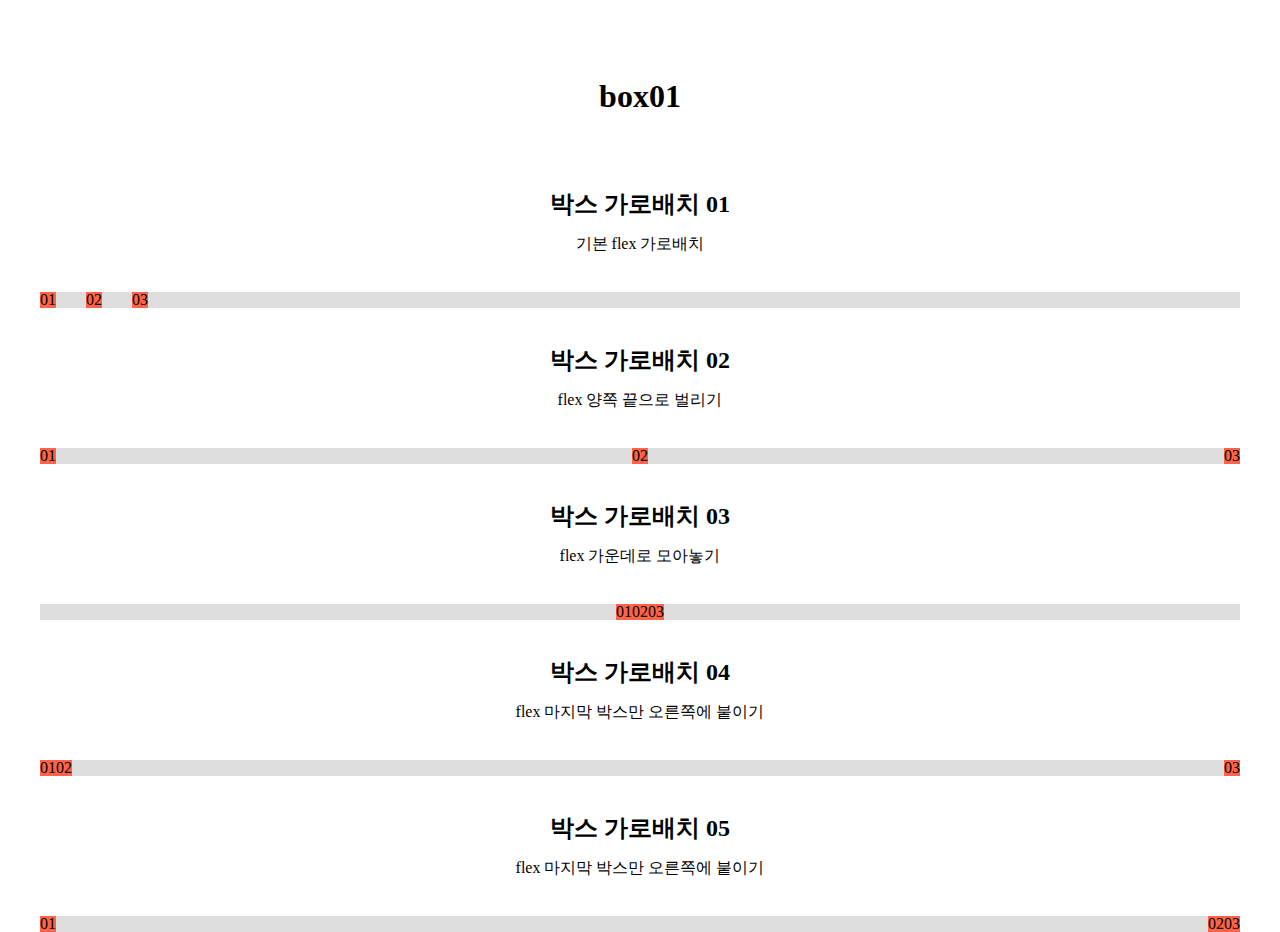
<file: 01_box.html>
<!DOCTYPE html>
<html lang="ko">

<head>
    <meta charset="UTF-8">
    <meta name="viewport" content="width=device-width, initial-scale=1.0">
    <title>box 가로배치 01</title>
    <link rel="stylesheet" href="./reset.css">
    <style>
        h1 {
            text-align: center;
            margin: 80px 0;
        }

        h2 {
            text-align: center;
            margin: 40px 0 20px 0;
        }

        p {
            text-align: center;
            margin: 0 0 40px 0;
        }

        .inner {
            width: 1200px;
            margin: 0 auto;
            background: #ddd;
        }

        .box {
            background: tomato;
        }

        .con01 {
            display: flex;
            gap: 30px;
        }

        .con02 {
            display: flex;
            justify-content: space-between;
        }

        .con03 {
            display: flex;
            justify-content: center;
        }

        .con04 {
            display: flex;
        }

        .con04 .box03 {
            margin: 0 0 0 auto;
        }

        .con05 {
            display: flex;
        }

        .con05 .box02 {
            margin: 0 0 0 auto;
        }
    </style>
</head>

<body>
    <h1>box01</h1>

    <h2>박스 가로배치 01</h2>
    <p>기본 flex 가로배치</p>

    <div class="inner con01">
        <div class="box">01</div>
        <div class="box">02</div>
        <div class="box">03</div>
    </div>
</body>

<h2>박스 가로배치 02</h2>
<p>flex 양쪽 끝으로 벌리기</p>

<div class="inner con02">
    <div class="box">01</div>
    <div class="box">02</div>
    <div class="box">03</div>
</div>

<h2>박스 가로배치 03</h2>
<p>flex 가운데로 모아놓기</p>

<div class="inner con03">
    <div class="box">01</div>
    <div class="box">02</div>
    <div class="box">03</div>
</div>

<h2>박스 가로배치 04</h2>
<p>flex 마지막 박스만 오른쪽에 붙이기</p>

<div class="inner con04">
    <div class="box box01">01</div>
    <div class="box box02">02</div>
    <div class="box box03">03</div>
</div>

<h2>박스 가로배치 05</h2>
<p>flex 마지막 박스만 오른쪽에 붙이기</p>

<div class="inner con05">
    <div class="box box01">01</div>
    <div class="box box02">02</div>
    <div class="box box03">03</div>
</div>

</body>

</html>
</file>
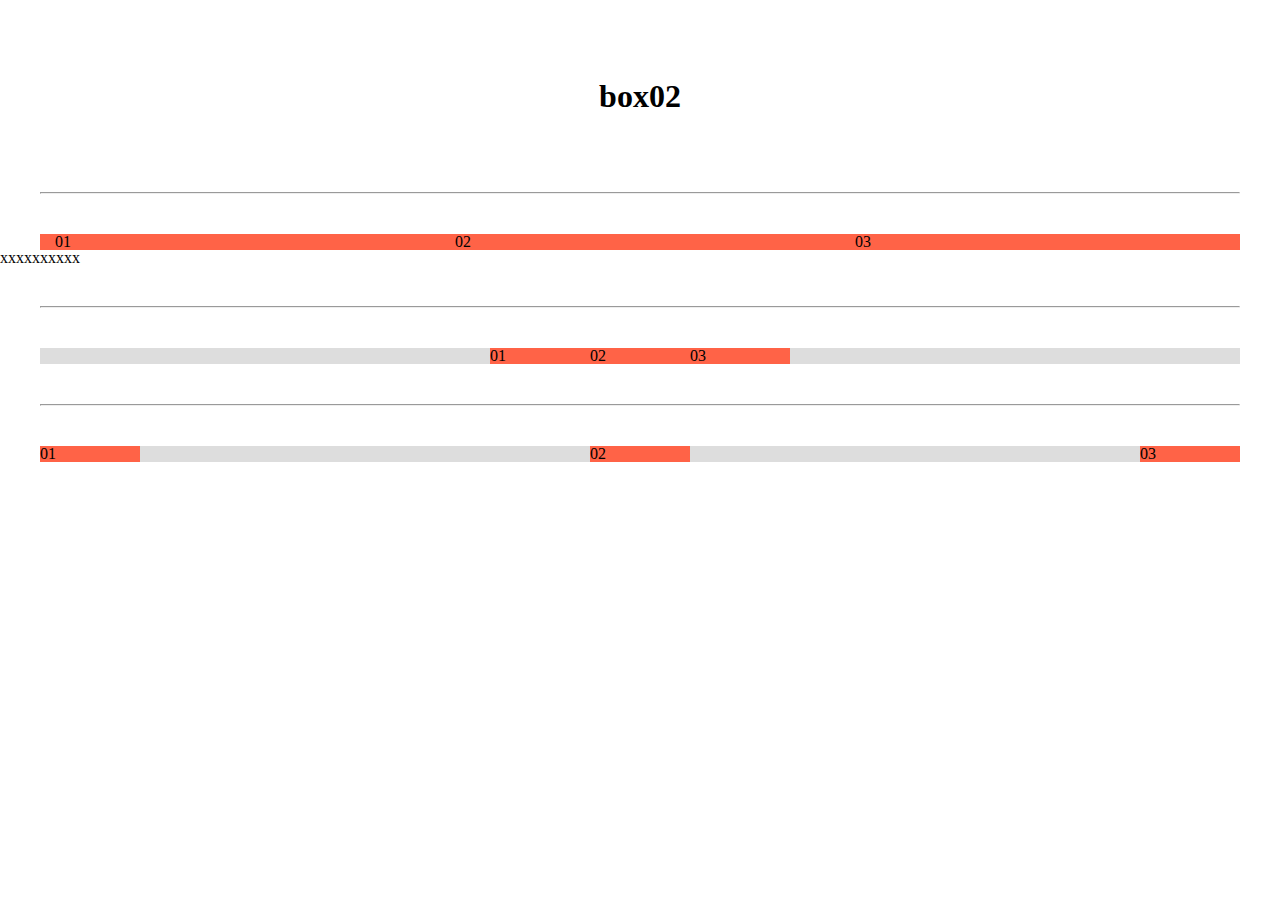
<file: 02_box02.html>
<!DOCTYPE html>
<html lang="ko">

<head>
    <meta charset="UTF-8">
    <meta name="viewport" content="width=device-width, initial-scale=1.0">
    <title>box 가로배치 02 - float</title>
    <link rel="stylesheet" href="./reset.css">
    <style>
        h1 {
            margin: 80px 0;
            text-align: center;
        }

        hr {
            margin: 40px;
        }

        .inner {
            width: 1200px;
            margin: 0 auto;
        }

        .con01 {
            background: #ddd;
            /*overflow: hidden;*/
        }

        .con01 .box {
            float: left;
            width: 33.33333333%;
            background: tomato;
            padding: 0 15px;
        }

        .clearfix::after {
            content: "";
            display: block;
            clear: both;
        }

        .con02 {
            background: #ddd;
            text-align: center;
            font-size: 0;
        }

        .con02 .box {
            background: tomato;
            display: inline-block;
            width: 100px;
            text-align: left;
            font-size: 16px;
        }

        .con03 {
            position: relative;
            background: #ddd;
        }

        .con03 .box {
            background: tomato;
            width: 100px;
        }

        .con03 .box01 {
            position: absolute;
            top: 0;
            left: 0;
        }

        .con03 .box02 {
            margin: 0 auto;
        }

        .con03 .box03 {
            position: absolute;
            top: 0;
            right: 0;
        }
    </style>
</head>

<body>
    <h1>box02</h1>
    <hr />

    <div class="inner con01 clearfix">
        <div class="box box01">01</div>
        <div class="box box02">02</div>
        <div class="box box03">03</div>
        <!-- <div style="clear: both;"></div> -->
    </div>
    <div class="g">xxxxxxxxxx</div>

    <hr />

    <div class="inner con02">
        <div class="box box01">01</div>
        <div class="box box02">02</div>
        <div class="box box03">03</div>
        <!-- <div style="clear: both;"></div> -->
    </div>

    <hr />

    <div class="inner con03">
        <div class="box box01">01</div>
        <div class="box box02">02</div>
        <div class="box box03">03</div>
        <!-- <div style="clear: both;"></div> -->
    </div>
</body>

</html>
</file>
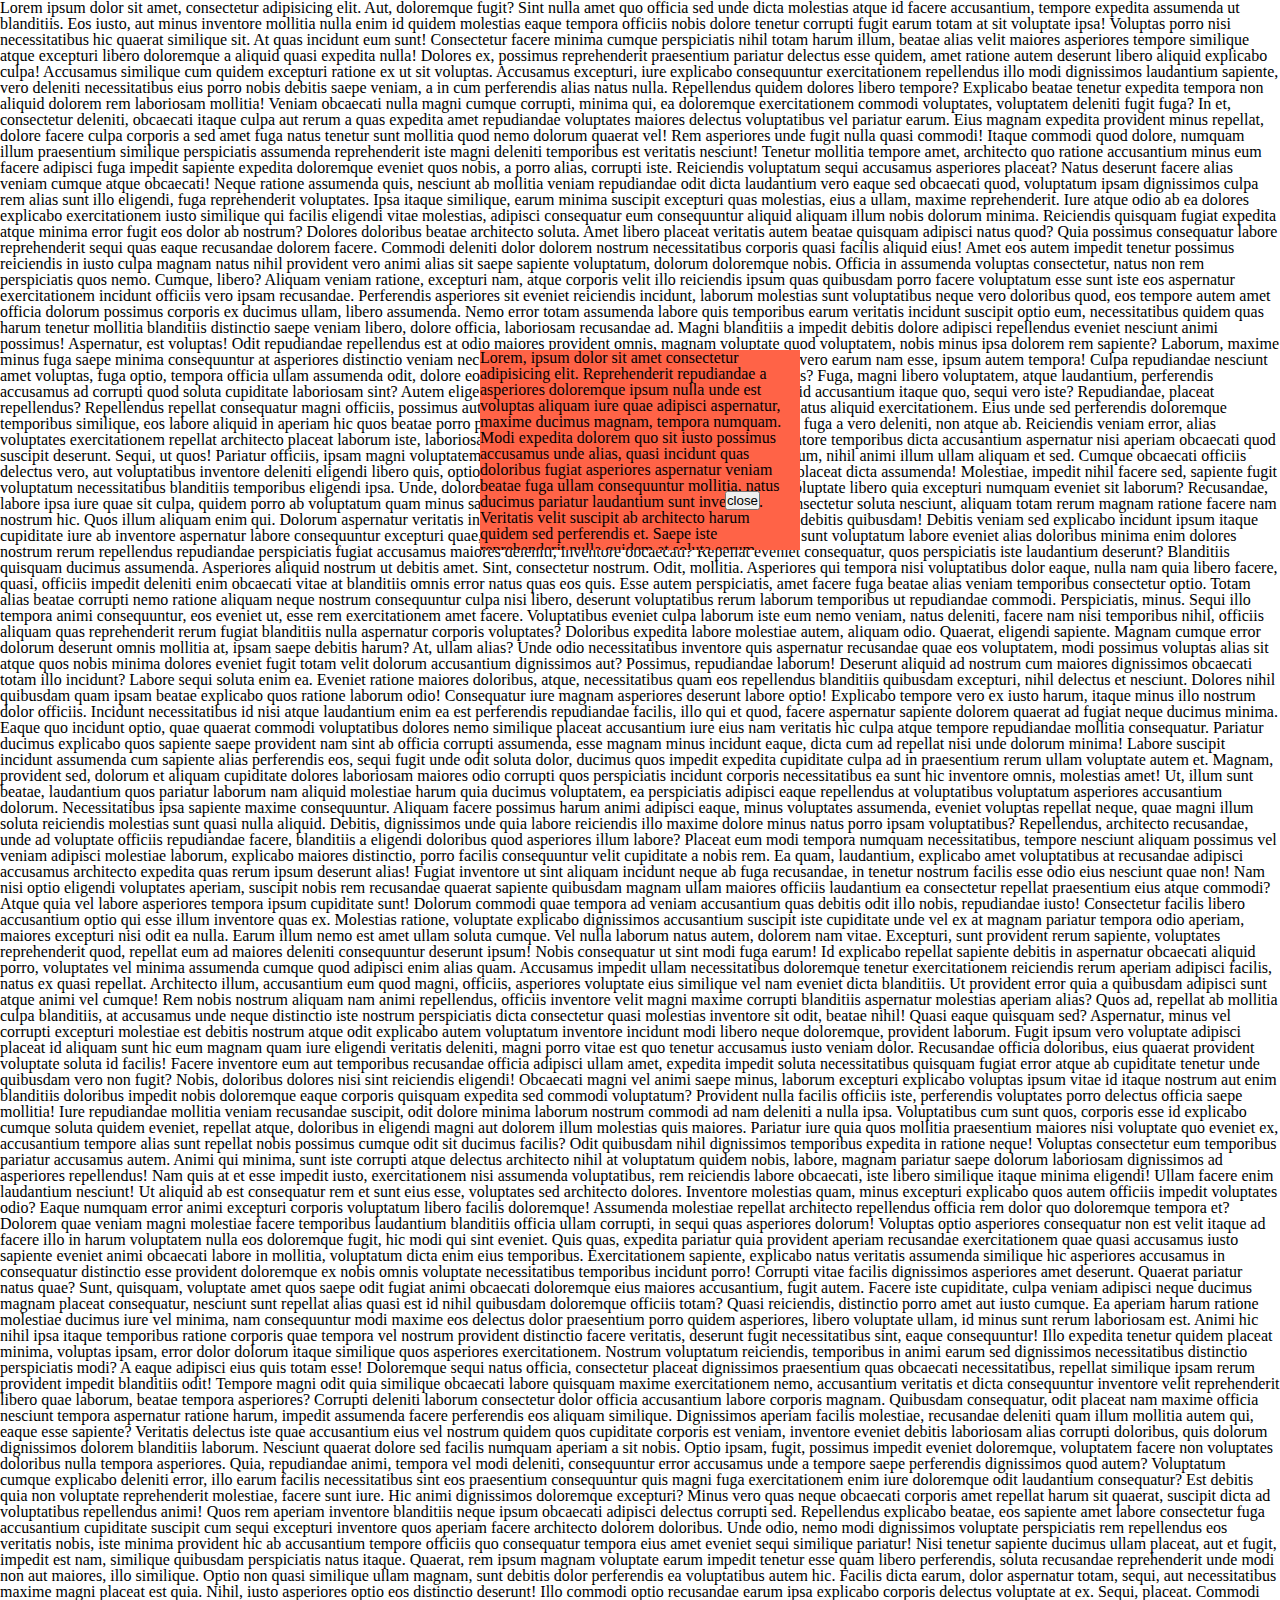
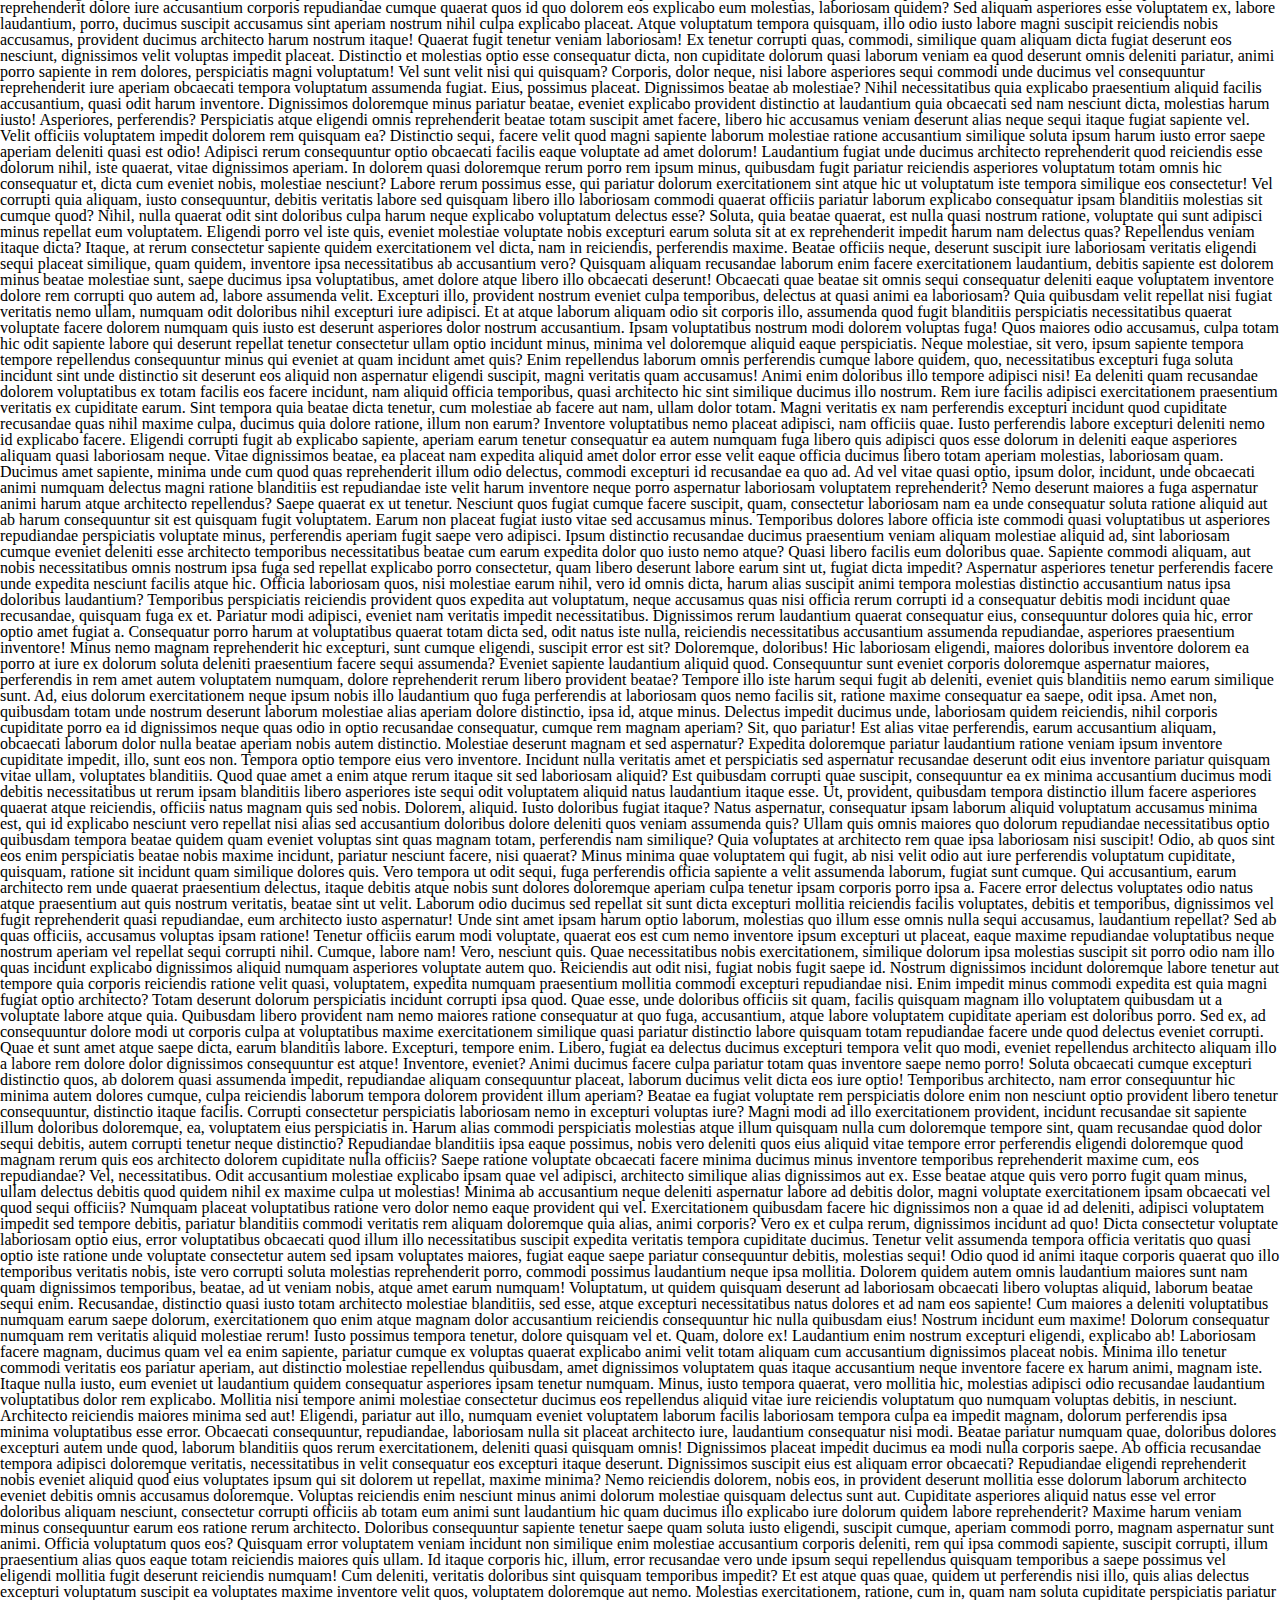
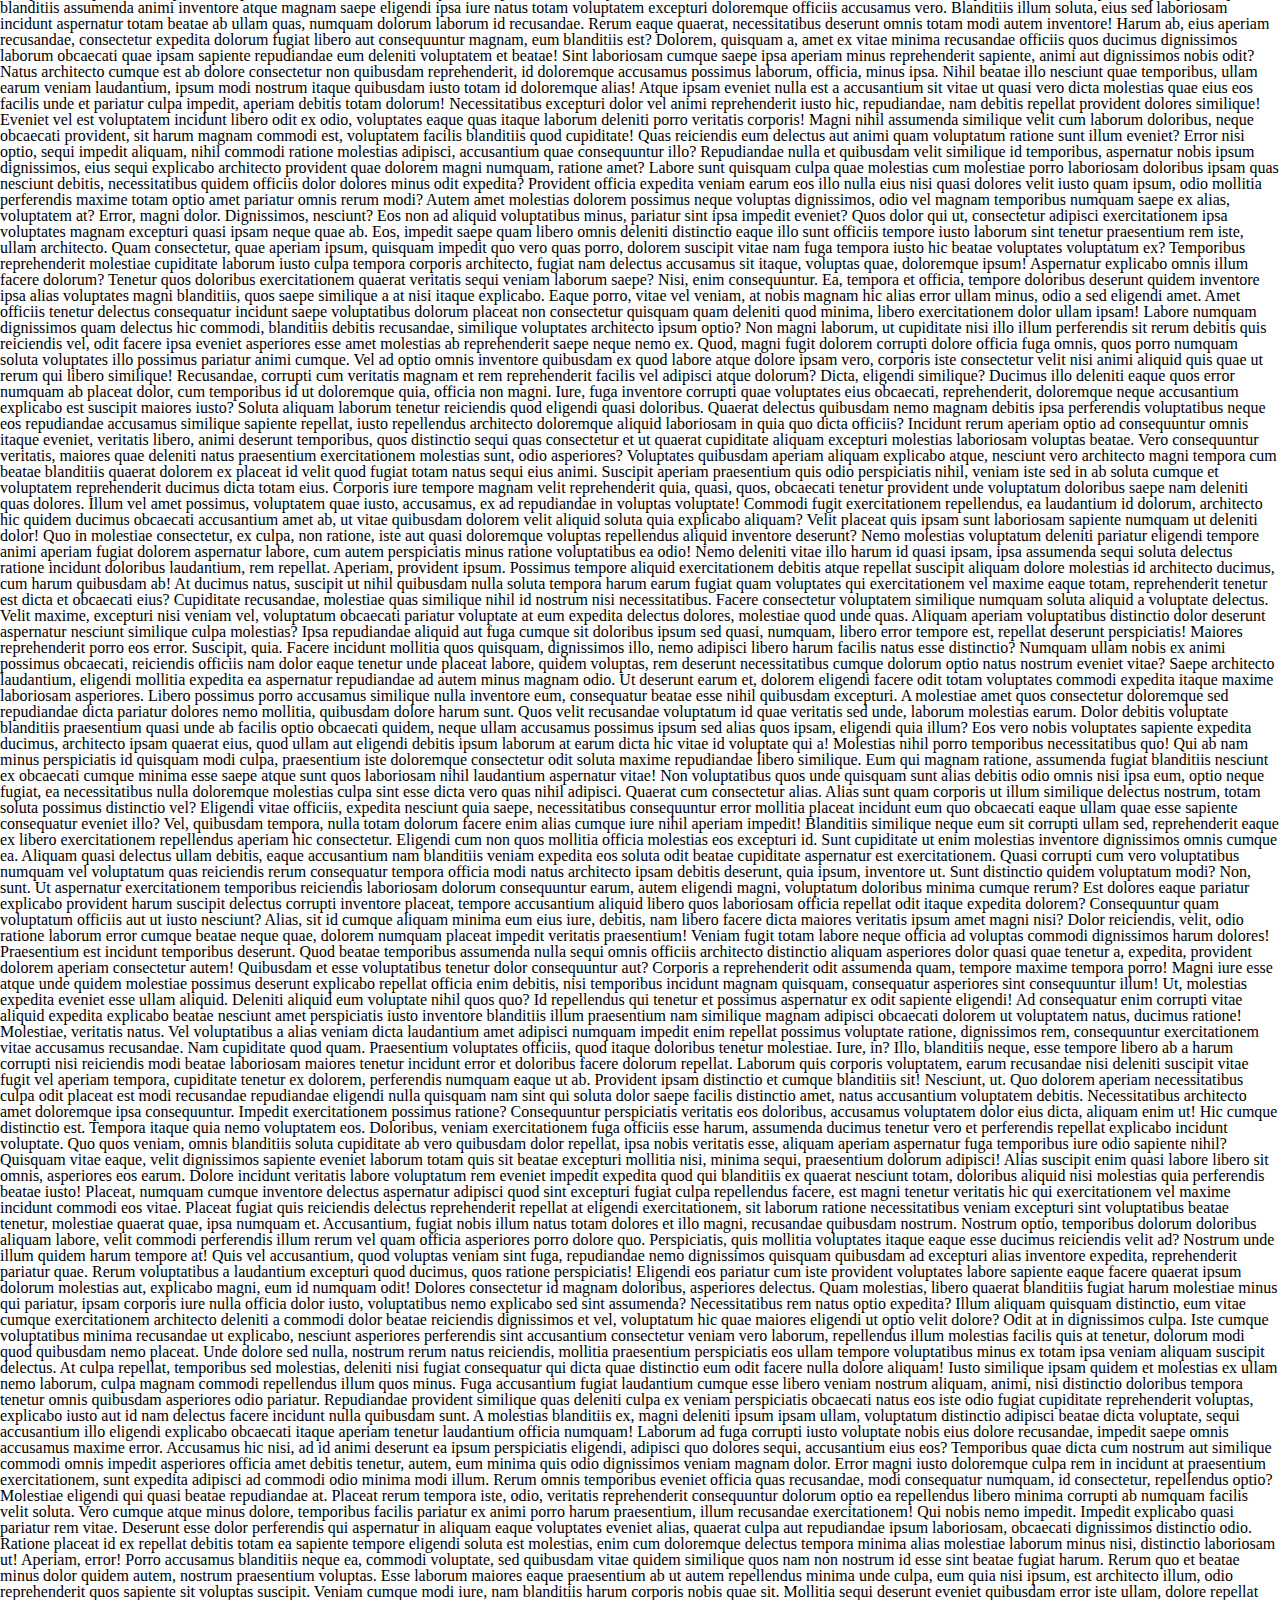
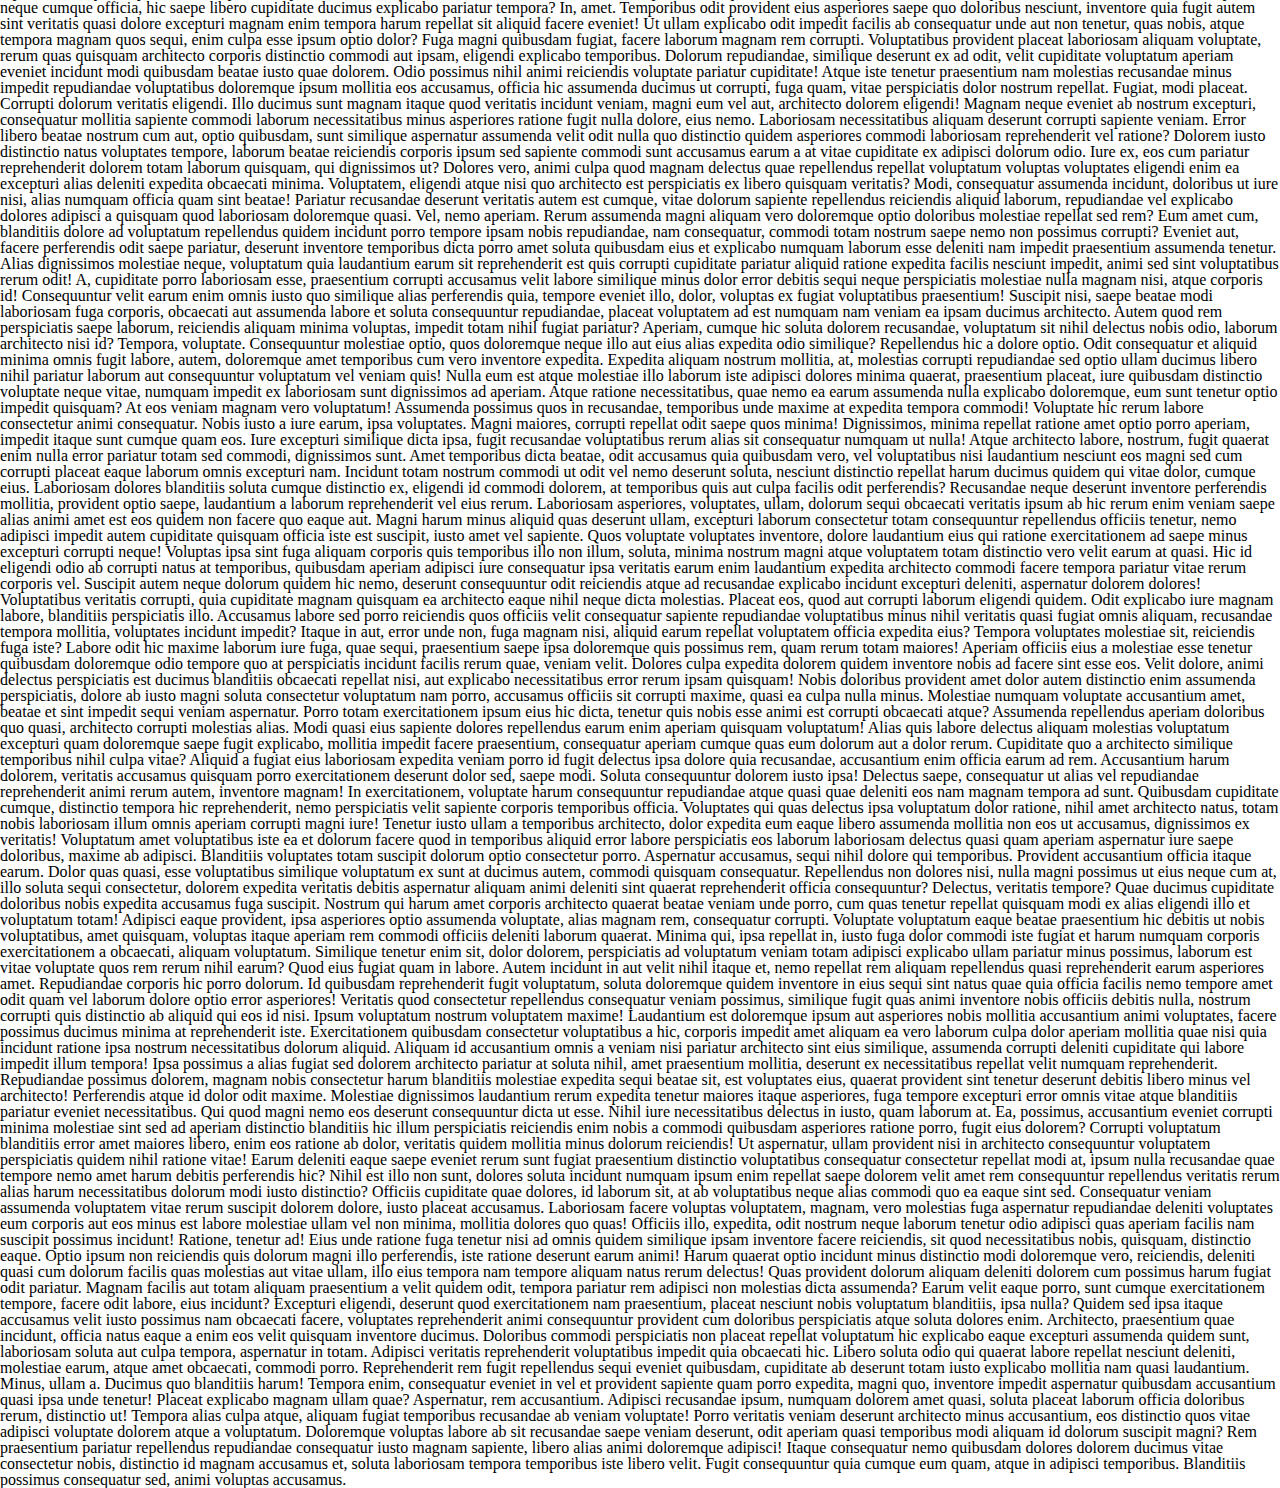
<file: 03_position01.html>
<!DOCTYPE html>
<html lang="ko">

<head>
    <meta charset="UTF-8">
    <meta name="viewport" content="width=device-width, initial-scale=1.0">
    <title>box 겹쳐놓기</title>
    <link rel="stylesheet" href="./reset.css">
    <style>
        .popup {
            position: fixed;
            top: 50%;
            left: 50%;
            transform: translate(-50%, -50%);
            background: tomato;
            width: 320px;
            height: 200px;
            overflow: hidden;
        }

        .popup .btn {
            position: absolute;
            bottom: 40px;
            right: 40px;
        }
    </style>

    <script src="https://code.jquery.com/jquery-1.12.4.js"
        integrity="sha256-Qw82+bXyGq6MydymqBxNPYTaUXXq7c8v3CwiYwLLNXU=" crossorigin="anonymous"></script>
</head>

<body>
    <section>
        Lorem ipsum dolor sit amet, consectetur adipisicing elit. Aut, doloremque fugit? Sint nulla amet quo officia sed
        unde dicta molestias atque id facere accusantium, tempore expedita assumenda ut blanditiis. Eos iusto, aut minus
        inventore mollitia nulla enim id quidem molestias eaque tempora officiis nobis dolore tenetur corrupti fugit
        earum totam at sit voluptate ipsa! Voluptas porro nisi necessitatibus hic quaerat similique sit. At quas
        incidunt eum sunt! Consectetur facere minima cumque perspiciatis nihil totam harum illum, beatae alias velit
        maiores asperiores tempore similique atque excepturi libero doloremque a aliquid quasi expedita nulla! Dolores
        ex, possimus reprehenderit praesentium pariatur delectus esse quidem, amet ratione autem deserunt libero aliquid
        explicabo culpa! Accusamus similique cum quidem excepturi ratione ex ut sit voluptas. Accusamus excepturi, iure
        explicabo consequuntur exercitationem repellendus illo modi dignissimos laudantium sapiente, vero deleniti
        necessitatibus eius porro nobis debitis saepe veniam, a in cum perferendis alias natus nulla. Repellendus quidem
        dolores libero tempore? Explicabo beatae tenetur expedita tempora non aliquid dolorem rem laboriosam mollitia!
        Veniam obcaecati nulla magni cumque corrupti, minima qui, ea doloremque exercitationem commodi voluptates,
        voluptatem deleniti fugit fuga? In et, consectetur deleniti, obcaecati itaque culpa aut rerum a quas expedita
        amet repudiandae voluptates maiores delectus voluptatibus vel pariatur earum. Eius magnam expedita provident
        minus repellat, dolore facere culpa corporis a sed amet fuga natus tenetur sunt mollitia quod nemo dolorum
        quaerat vel! Rem asperiores unde fugit nulla quasi commodi! Itaque commodi quod dolore, numquam illum
        praesentium similique perspiciatis assumenda reprehenderit iste magni deleniti temporibus est veritatis
        nesciunt! Tenetur mollitia tempore amet, architecto quo ratione accusantium minus eum facere adipisci fuga
        impedit sapiente expedita doloremque eveniet quos nobis, a porro alias, corrupti iste. Reiciendis voluptatum
        sequi accusamus asperiores placeat? Natus deserunt facere alias veniam cumque atque obcaecati! Neque ratione
        assumenda quis, nesciunt ab mollitia veniam repudiandae odit dicta laudantium vero eaque sed obcaecati quod,
        voluptatum ipsam dignissimos culpa rem alias sunt illo eligendi, fuga reprehenderit voluptates. Ipsa itaque
        similique, earum minima suscipit excepturi quas molestias, eius a ullam, maxime reprehenderit. Iure atque odio
        ab ea dolores explicabo exercitationem iusto similique qui facilis eligendi vitae molestias, adipisci
        consequatur eum consequuntur aliquid aliquam illum nobis dolorum minima. Reiciendis quisquam fugiat expedita
        atque minima error fugit eos dolor ab nostrum? Dolores doloribus beatae architecto soluta. Amet libero placeat
        veritatis autem beatae quisquam adipisci natus quod? Quia possimus consequatur labore reprehenderit sequi quas
        eaque recusandae dolorem facere. Commodi deleniti dolor dolorem nostrum necessitatibus corporis quasi facilis
        aliquid eius! Amet eos autem impedit tenetur possimus reiciendis in iusto culpa magnam natus nihil provident
        vero animi alias sit saepe sapiente voluptatum, dolorum doloremque nobis. Officia in assumenda voluptas
        consectetur, natus non rem perspiciatis quos nemo. Cumque, libero? Aliquam veniam ratione, excepturi nam, atque
        corporis velit illo reiciendis ipsum quas quibusdam porro facere voluptatum esse sunt iste eos aspernatur
        exercitationem incidunt officiis vero ipsam recusandae. Perferendis asperiores sit eveniet reiciendis incidunt,
        laborum molestias sunt voluptatibus neque vero doloribus quod, eos tempore autem amet officia dolorum possimus
        corporis ex ducimus ullam, libero assumenda. Nemo error totam assumenda labore quis temporibus earum veritatis
        incidunt suscipit optio eum, necessitatibus quidem quas harum tenetur mollitia blanditiis distinctio saepe
        veniam libero, dolore officia, laboriosam recusandae ad. Magni blanditiis a impedit debitis dolore adipisci
        repellendus eveniet nesciunt animi possimus! Aspernatur, est voluptas! Odit repudiandae repellendus est at odio
        maiores provident omnis, magnam voluptate quod voluptatem, nobis minus ipsa dolorem rem sapiente? Laborum,
        maxime minus fuga saepe minima consequuntur at asperiores distinctio veniam necessitatibus numquam quas aut rem,
        aliquam enim vero earum nam esse, ipsum autem tempora! Culpa repudiandae nesciunt amet voluptas, fuga optio,
        tempora officia ullam assumenda odit, dolore eos delectus qui dolorem tenetur commodi asperiores? Fuga, magni
        libero voluptatem, atque laudantium, perferendis accusamus ad corrupti quod soluta cupiditate laboriosam sint?
        Autem eligendi odio sunt ex tempora rem veniam earum aliquid accusantium itaque quo, sequi vero iste?
        Repudiandae, placeat repellendus? Repellendus repellat consequatur magni officiis, possimus autem excepturi
        error odit, similique delectus quod natus aliquid exercitationem. Eius unde sed perferendis doloremque
        temporibus similique, eos labore aliquid in aperiam hic quos beatae porro placeat. Laborum sit itaque beatae,
        molestias quasi fuga a vero deleniti, non atque ab. Reiciendis veniam error, alias voluptates exercitationem
        repellat architecto placeat laborum iste, laboriosam, autem facere corporis eum nemo officiis inventore
        temporibus dicta accusantium aspernatur nisi aperiam obcaecati quod suscipit deserunt. Sequi, ut quos! Pariatur
        officiis, ipsam magni voluptatem cupiditate a asperiores, provident neque nulla rerum, nihil animi illum ullam
        aliquam et sed. Cumque obcaecati officiis delectus vero, aut voluptatibus inventore deleniti eligendi libero
        quis, optio nihil natus hic fugiat possimus ducimus maiores placeat dicta assumenda! Molestiae, impedit nihil
        facere sed, sapiente fugit voluptatum necessitatibus blanditiis temporibus eligendi ipsa. Unde, dolorem.
        Laborum, reiciendis. Exercitationem harum voluptate libero quia excepturi numquam eveniet sit laborum?
        Recusandae, labore ipsa iure quae sit culpa, quidem porro ab voluptatum quam minus saepe. Voluptatum corrupti
        veritatis doloremque consectetur soluta nesciunt, aliquam totam rerum magnam ratione facere nam nostrum hic.
        Quos illum aliquam enim qui. Dolorum aspernatur veritatis in, optio doloremque cupiditate voluptatibus harum
        debitis quibusdam! Debitis veniam sed explicabo incidunt ipsum itaque cupiditate iure ab inventore aspernatur
        labore consequuntur excepturi quae, error necessitatibus. Non eos delectus voluptates sunt voluptatum labore
        eveniet alias doloribus minima enim dolores nostrum rerum repellendus repudiandae perspiciatis fugiat accusamus
        maiores deleniti, inventore obcaecati? Repellat eveniet consequatur, quos perspiciatis iste laudantium deserunt?
        Blanditiis quisquam ducimus assumenda. Asperiores aliquid nostrum ut debitis amet. Sint, consectetur nostrum.
        Odit, mollitia. Asperiores qui tempora nisi voluptatibus dolor eaque, nulla nam quia libero facere, quasi,
        officiis impedit deleniti enim obcaecati vitae at blanditiis omnis error natus quas eos quis. Esse autem
        perspiciatis, amet facere fuga beatae alias veniam temporibus consectetur optio. Totam alias beatae corrupti
        nemo ratione aliquam neque nostrum consequuntur culpa nisi libero, deserunt voluptatibus rerum laborum
        temporibus ut repudiandae commodi. Perspiciatis, minus. Sequi illo tempora animi consequuntur, eos eveniet ut,
        esse rem exercitationem amet facere. Voluptatibus eveniet culpa laborum iste eum nemo veniam, natus deleniti,
        facere nam nisi temporibus nihil, officiis aliquam quas reprehenderit rerum fugiat blanditiis nulla aspernatur
        corporis voluptates? Doloribus expedita labore molestiae autem, aliquam odio. Quaerat, eligendi sapiente. Magnam
        cumque error dolorum deserunt omnis mollitia at, ipsam saepe debitis harum? At, ullam alias? Unde odio
        necessitatibus inventore quis aspernatur recusandae quae eos voluptatem, modi possimus voluptas alias sit atque
        quos nobis minima dolores eveniet fugit totam velit dolorum accusantium dignissimos aut? Possimus, repudiandae
        laborum! Deserunt aliquid ad nostrum cum maiores dignissimos obcaecati totam illo incidunt? Labore sequi soluta
        enim ea. Eveniet ratione maiores doloribus, atque, necessitatibus quam eos repellendus blanditiis quibusdam
        excepturi, nihil delectus et nesciunt. Dolores nihil quibusdam quam ipsam beatae explicabo quos ratione laborum
        odio! Consequatur iure magnam asperiores deserunt labore optio! Explicabo tempore vero ex iusto harum, itaque
        minus illo nostrum dolor officiis. Incidunt necessitatibus id nisi atque laudantium enim ea est perferendis
        repudiandae facilis, illo qui et quod, facere aspernatur sapiente dolorem quaerat ad fugiat neque ducimus
        minima. Eaque quo incidunt optio, quae quaerat commodi voluptatibus dolores nemo similique placeat accusantium
        iure eius nam veritatis hic culpa atque tempore repudiandae mollitia consequatur. Pariatur ducimus explicabo
        quos sapiente saepe provident nam sint ab officia corrupti assumenda, esse magnam minus incidunt eaque, dicta
        cum ad repellat nisi unde dolorum minima! Labore suscipit incidunt assumenda cum sapiente alias perferendis eos,
        sequi fugit unde odit soluta dolor, ducimus quos impedit expedita cupiditate culpa ad in praesentium rerum ullam
        voluptate autem et. Magnam, provident sed, dolorum et aliquam cupiditate dolores laboriosam maiores odio
        corrupti quos perspiciatis incidunt corporis necessitatibus ea sunt hic inventore omnis, molestias amet! Ut,
        illum sunt beatae, laudantium quos pariatur laborum nam aliquid molestiae harum quia ducimus voluptatem, ea
        perspiciatis adipisci eaque repellendus at voluptatibus voluptatum asperiores accusantium dolorum.
        Necessitatibus ipsa sapiente maxime consequuntur. Aliquam facere possimus harum animi adipisci eaque, minus
        voluptates assumenda, eveniet voluptas repellat neque, quae magni illum soluta reiciendis molestias sunt quasi
        nulla aliquid. Debitis, dignissimos unde quia labore reiciendis illo maxime dolore minus natus porro ipsam
        voluptatibus? Repellendus, architecto recusandae, unde ad voluptate officiis repudiandae facere, blanditiis a
        eligendi doloribus quod asperiores illum labore? Placeat eum modi tempora numquam necessitatibus, tempore
        nesciunt aliquam possimus vel veniam adipisci molestiae laborum, explicabo maiores distinctio, porro facilis
        consequuntur velit cupiditate a nobis rem. Ea quam, laudantium, explicabo amet voluptatibus at recusandae
        adipisci accusamus architecto expedita quas rerum ipsum deserunt alias! Fugiat inventore ut sint aliquam
        incidunt neque ab fuga recusandae, in tenetur nostrum facilis esse odio eius nesciunt quae non! Nam nisi optio
        eligendi voluptates aperiam, suscipit nobis rem recusandae quaerat sapiente quibusdam magnam ullam maiores
        officiis laudantium ea consectetur repellat praesentium eius atque commodi? Atque quia vel labore asperiores
        tempora ipsum cupiditate sunt! Dolorum commodi quae tempora ad veniam accusantium quas debitis odit illo nobis,
        repudiandae iusto! Consectetur facilis libero accusantium optio qui esse illum inventore quas ex. Molestias
        ratione, voluptate explicabo dignissimos accusantium suscipit iste cupiditate unde vel ex at magnam pariatur
        tempora odio aperiam, maiores excepturi nisi odit ea nulla. Earum illum nemo est amet ullam soluta cumque. Vel
        nulla laborum natus autem, dolorem nam vitae. Excepturi, sunt provident rerum sapiente, voluptates reprehenderit
        quod, repellat eum ad maiores deleniti consequuntur deserunt ipsum! Nobis consequatur ut sint modi fuga earum!
        Id explicabo repellat sapiente debitis in aspernatur obcaecati aliquid porro, voluptates vel minima assumenda
        cumque quod adipisci enim alias quam. Accusamus impedit ullam necessitatibus doloremque tenetur exercitationem
        reiciendis rerum aperiam adipisci facilis, natus ex quasi repellat. Architecto illum, accusantium eum quod
        magni, officiis, asperiores voluptate eius similique vel nam eveniet dicta blanditiis. Ut provident error quia a
        quibusdam adipisci sunt atque animi vel cumque! Rem nobis nostrum aliquam nam animi repellendus, officiis
        inventore velit magni maxime corrupti blanditiis aspernatur molestias aperiam alias? Quos ad, repellat ab
        mollitia culpa blanditiis, at accusamus unde neque distinctio iste nostrum perspiciatis dicta consectetur quasi
        molestias inventore sit odit, beatae nihil! Quasi eaque quisquam sed? Aspernatur, minus vel corrupti excepturi
        molestiae est debitis nostrum atque odit explicabo autem voluptatum inventore incidunt modi libero neque
        doloremque, provident laborum. Fugit ipsum vero voluptate adipisci placeat id aliquam sunt hic eum magnam quam
        iure eligendi veritatis deleniti, magni porro vitae est quo tenetur accusamus iusto veniam dolor. Recusandae
        officia doloribus, eius quaerat provident voluptate soluta id facilis! Facere inventore eum aut temporibus
        recusandae officia adipisci ullam amet, expedita impedit soluta necessitatibus quisquam fugiat error atque ab
        cupiditate tenetur unde quibusdam vero non fugit? Nobis, doloribus dolores nisi sint reiciendis eligendi!
        Obcaecati magni vel animi saepe minus, laborum excepturi explicabo voluptas ipsum vitae id itaque nostrum aut
        enim blanditiis doloribus impedit nobis doloremque eaque corporis quisquam expedita sed commodi voluptatum?
        Provident nulla facilis officiis iste, perferendis voluptates porro delectus officia saepe mollitia! Iure
        repudiandae mollitia veniam recusandae suscipit, odit dolore minima laborum nostrum commodi ad nam deleniti a
        nulla ipsa. Voluptatibus cum sunt quos, corporis esse id explicabo cumque soluta quidem eveniet, repellat atque,
        doloribus in eligendi magni aut dolorem illum molestias quis maiores. Pariatur iure quia quos mollitia
        praesentium maiores nisi voluptate quo eveniet ex, accusantium tempore alias sunt repellat nobis possimus cumque
        odit sit ducimus facilis? Odit quibusdam nihil dignissimos temporibus expedita in ratione neque! Voluptas
        consectetur eum temporibus pariatur accusamus autem. Animi qui minima, sunt iste corrupti atque delectus
        architecto nihil at voluptatum quidem nobis, labore, magnam pariatur saepe dolorum laboriosam dignissimos ad
        asperiores repellendus! Nam quis at et esse impedit iusto, exercitationem nisi assumenda voluptatibus, rem
        reiciendis labore obcaecati, iste libero similique itaque minima eligendi! Ullam facere enim laudantium
        nesciunt! Ut aliquid ab est consequatur rem et sunt eius esse, voluptates sed architecto dolores. Inventore
        molestias quam, minus excepturi explicabo quos autem officiis impedit voluptates odio? Eaque numquam error animi
        excepturi corporis voluptatum libero facilis doloremque! Assumenda molestiae repellat architecto repellendus
        officia rem dolor quo doloremque tempora et? Dolorem quae veniam magni molestiae facere temporibus laudantium
        blanditiis officia ullam corrupti, in sequi quas asperiores dolorum! Voluptas optio asperiores consequatur non
        est velit itaque ad facere illo in harum voluptatem nulla eos doloremque fugit, hic modi qui sint eveniet. Quis
        quas, expedita pariatur quia provident aperiam recusandae exercitationem quae quasi accusamus iusto sapiente
        eveniet animi obcaecati labore in mollitia, voluptatum dicta enim eius temporibus. Exercitationem sapiente,
        explicabo natus veritatis assumenda similique hic asperiores accusamus in consequatur distinctio esse provident
        doloremque ex nobis omnis voluptate necessitatibus temporibus incidunt porro! Corrupti vitae facilis dignissimos
        asperiores amet deserunt. Quaerat pariatur natus quae? Sunt, quisquam, voluptate amet quos saepe odit fugiat
        animi obcaecati doloremque eius maiores accusantium, fugit autem. Facere iste cupiditate, culpa veniam adipisci
        neque ducimus magnam placeat consequatur, nesciunt sunt repellat alias quasi est id nihil quibusdam doloremque
        officiis totam? Quasi reiciendis, distinctio porro amet aut iusto cumque. Ea aperiam harum ratione molestiae
        ducimus iure vel minima, nam consequuntur modi maxime eos delectus dolor praesentium porro quidem asperiores,
        libero voluptate ullam, id minus sunt rerum laboriosam est. Animi hic nihil ipsa itaque temporibus ratione
        corporis quae tempora vel nostrum provident distinctio facere veritatis, deserunt fugit necessitatibus sint,
        eaque consequuntur! Illo expedita tenetur quidem placeat minima, voluptas ipsam, error dolor dolorum itaque
        similique quos asperiores exercitationem. Nostrum voluptatum reiciendis, temporibus in animi earum sed
        dignissimos necessitatibus distinctio perspiciatis modi? A eaque adipisci eius quis totam esse! Doloremque sequi
        natus officia, consectetur placeat dignissimos praesentium quas obcaecati necessitatibus, repellat similique
        ipsam rerum provident impedit blanditiis odit! Tempore magni odit quia similique obcaecati labore quisquam
        maxime exercitationem nemo, accusantium veritatis et dicta consequuntur inventore velit reprehenderit libero
        quae laborum, beatae tempora asperiores? Corrupti deleniti laborum consectetur dolor officia accusantium labore
        corporis magnam. Quibusdam consequatur, odit placeat nam maxime officia nesciunt tempora aspernatur ratione
        harum, impedit assumenda facere perferendis eos aliquam similique. Dignissimos aperiam facilis molestiae,
        recusandae deleniti quam illum mollitia autem qui, eaque esse sapiente? Veritatis delectus iste quae accusantium
        eius vel nostrum quidem quos cupiditate corporis est veniam, inventore eveniet debitis laboriosam alias corrupti
        doloribus, quis dolorum dignissimos dolorem blanditiis laborum. Nesciunt quaerat dolore sed facilis numquam
        aperiam a sit nobis. Optio ipsam, fugit, possimus impedit eveniet doloremque, voluptatem facere non voluptates
        doloribus nulla tempora asperiores. Quia, repudiandae animi, tempora vel modi deleniti, consequuntur error
        accusamus unde a tempore saepe perferendis dignissimos quod autem? Voluptatum cumque explicabo deleniti error,
        illo earum facilis necessitatibus sint eos praesentium consequuntur quis magni fuga exercitationem enim iure
        doloremque odit laudantium consequatur? Est debitis quia non voluptate reprehenderit molestiae, facere sunt
        iure. Hic animi dignissimos doloremque excepturi? Minus vero quas neque obcaecati corporis amet repellat harum
        sit quaerat, suscipit dicta ad voluptatibus repellendus animi! Quos rem aperiam inventore blanditiis neque ipsum
        obcaecati adipisci delectus corrupti sed. Repellendus explicabo beatae, eos sapiente amet labore consectetur
        fuga accusantium cupiditate suscipit cum sequi excepturi inventore quos aperiam facere architecto dolorem
        doloribus. Unde odio, nemo modi dignissimos voluptate perspiciatis rem repellendus eos veritatis nobis, iste
        minima provident hic ab accusantium tempore officiis quo consequatur tempora eius amet eveniet sequi similique
        pariatur! Nisi tenetur sapiente ducimus ullam placeat, aut et fugit, impedit est nam, similique quibusdam
        perspiciatis natus itaque. Quaerat, rem ipsum magnam voluptate earum impedit tenetur esse quam libero
        perferendis, soluta recusandae reprehenderit unde modi non aut maiores, illo similique. Optio non quasi
        similique ullam magnam, sunt debitis dolor perferendis ea voluptatibus autem hic. Facilis dicta earum, dolor
        aspernatur totam, sequi, aut necessitatibus maxime magni placeat est quia. Nihil, iusto asperiores optio eos
        distinctio deserunt! Illo commodi optio recusandae earum ipsa explicabo corporis delectus voluptate at ex.
        Sequi, placeat. Commodi reprehenderit dolore iure accusantium corporis repudiandae cumque quaerat quos id quo
        dolorem eos explicabo eum molestias, laboriosam quidem? Sed aliquam asperiores esse voluptatem ex, labore
        laudantium, porro, ducimus suscipit accusamus sint aperiam nostrum nihil culpa explicabo placeat. Atque
        voluptatum tempora quisquam, illo odio iusto labore magni suscipit reiciendis nobis accusamus, provident ducimus
        architecto harum nostrum itaque! Quaerat fugit tenetur veniam laboriosam! Ex tenetur corrupti quas, commodi,
        similique quam aliquam dicta fugiat deserunt eos nesciunt, dignissimos velit voluptas impedit placeat.
        Distinctio et molestias optio esse consequatur dicta, non cupiditate dolorum quasi laborum veniam ea quod
        deserunt omnis deleniti pariatur, animi porro sapiente in rem dolores, perspiciatis magni voluptatum! Vel sunt
        velit nisi qui quisquam? Corporis, dolor neque, nisi labore asperiores sequi commodi unde ducimus vel
        consequuntur reprehenderit iure aperiam obcaecati tempora voluptatum assumenda fugiat. Eius, possimus placeat.
        Dignissimos beatae ab molestiae? Nihil necessitatibus quia explicabo praesentium aliquid facilis accusantium,
        quasi odit harum inventore. Dignissimos doloremque minus pariatur beatae, eveniet explicabo provident distinctio
        at laudantium quia obcaecati sed nam nesciunt dicta, molestias harum iusto! Asperiores, perferendis?
        Perspiciatis atque eligendi omnis reprehenderit beatae totam suscipit amet facere, libero hic accusamus veniam
        deserunt alias neque sequi itaque fugiat sapiente vel. Velit officiis voluptatem impedit dolorem rem quisquam
        ea? Distinctio sequi, facere velit quod magni sapiente laborum molestiae ratione accusantium similique soluta
        ipsum harum iusto error saepe aperiam deleniti quasi est odio! Adipisci rerum consequuntur optio obcaecati
        facilis eaque voluptate ad amet dolorum! Laudantium fugiat unde ducimus architecto reprehenderit quod reiciendis
        esse dolorum nihil, iste quaerat, vitae dignissimos aperiam. In dolorem quasi doloremque rerum porro rem ipsum
        minus, quibusdam fugit pariatur reiciendis asperiores voluptatum totam omnis hic consequatur et, dicta cum
        eveniet nobis, molestiae nesciunt? Labore rerum possimus esse, qui pariatur dolorum exercitationem sint atque
        hic ut voluptatum iste tempora similique eos consectetur! Vel corrupti quia aliquam, iusto consequuntur, debitis
        veritatis labore sed quisquam libero illo laboriosam commodi quaerat officiis pariatur laborum explicabo
        consequatur ipsam blanditiis molestias sit cumque quod? Nihil, nulla quaerat odit sint doloribus culpa harum
        neque explicabo voluptatum delectus esse? Soluta, quia beatae quaerat, est nulla quasi nostrum ratione,
        voluptate qui sunt adipisci minus repellat eum voluptatem. Eligendi porro vel iste quis, eveniet molestiae
        voluptate nobis excepturi earum soluta sit at ex reprehenderit impedit harum nam delectus quas? Repellendus
        veniam itaque dicta? Itaque, at rerum consectetur sapiente quidem exercitationem vel dicta, nam in reiciendis,
        perferendis maxime. Beatae officiis neque, deserunt suscipit iure laboriosam veritatis eligendi sequi placeat
        similique, quam quidem, inventore ipsa necessitatibus ab accusantium vero? Quisquam aliquam recusandae laborum
        enim facere exercitationem laudantium, debitis sapiente est dolorem minus beatae molestiae sunt, saepe ducimus
        ipsa voluptatibus, amet dolore atque libero illo obcaecati deserunt! Obcaecati quae beatae sit omnis sequi
        consequatur deleniti eaque voluptatem inventore dolore rem corrupti quo autem ad, labore assumenda velit.
        Excepturi illo, provident nostrum eveniet culpa temporibus, delectus at quasi animi ea laboriosam? Quia
        quibusdam velit repellat nisi fugiat veritatis nemo ullam, numquam odit doloribus nihil excepturi iure adipisci.
        Et at atque laborum aliquam odio sit corporis illo, assumenda quod fugit blanditiis perspiciatis necessitatibus
        quaerat voluptate facere dolorem numquam quis iusto est deserunt asperiores dolor nostrum accusantium. Ipsam
        voluptatibus nostrum modi dolorem voluptas fuga! Quos maiores odio accusamus, culpa totam hic odit sapiente
        labore qui deserunt repellat tenetur consectetur ullam optio incidunt minus, minima vel doloremque aliquid eaque
        perspiciatis. Neque molestiae, sit vero, ipsum sapiente tempora tempore repellendus consequuntur minus qui
        eveniet at quam incidunt amet quis? Enim repellendus laborum omnis perferendis cumque labore quidem, quo,
        necessitatibus excepturi fuga soluta incidunt sint unde distinctio sit deserunt eos aliquid non aspernatur
        eligendi suscipit, magni veritatis quam accusamus! Animi enim doloribus illo tempore adipisci nisi! Ea deleniti
        quam recusandae dolorem voluptatibus ex totam facilis eos facere incidunt, nam aliquid officia temporibus, quasi
        architecto hic sint similique ducimus illo nostrum. Rem iure facilis adipisci exercitationem praesentium
        veritatis ex cupiditate earum. Sint tempora quia beatae dicta tenetur, cum molestiae ab facere aut nam, ullam
        dolor totam. Magni veritatis ex nam perferendis excepturi incidunt quod cupiditate recusandae quas nihil maxime
        culpa, ducimus quia dolore ratione, illum non earum? Inventore voluptatibus nemo placeat adipisci, nam officiis
        quae. Iusto perferendis labore excepturi deleniti nemo id explicabo facere. Eligendi corrupti fugit ab explicabo
        sapiente, aperiam earum tenetur consequatur ea autem numquam fuga libero quis adipisci quos esse dolorum in
        deleniti eaque asperiores aliquam quasi laboriosam neque. Vitae dignissimos beatae, ea placeat nam expedita
        aliquid amet dolor error esse velit eaque officia ducimus libero totam aperiam molestias, laboriosam quam.
        Ducimus amet sapiente, minima unde cum quod quas reprehenderit illum odio delectus, commodi excepturi id
        recusandae ea quo ad. Ad vel vitae quasi optio, ipsum dolor, incidunt, unde obcaecati animi numquam delectus
        magni ratione blanditiis est repudiandae iste velit harum inventore neque porro aspernatur laboriosam voluptatem
        reprehenderit? Nemo deserunt maiores a fuga aspernatur animi harum atque architecto repellendus? Saepe quaerat
        ex ut tenetur. Nesciunt quos fugiat cumque facere suscipit, quam, consectetur laboriosam nam ea unde consequatur
        soluta ratione aliquid aut ab harum consequuntur sit est quisquam fugit voluptatem. Earum non placeat fugiat
        iusto vitae sed accusamus minus. Temporibus dolores labore officia iste commodi quasi voluptatibus ut asperiores
        repudiandae perspiciatis voluptate minus, perferendis aperiam fugit saepe vero adipisci. Ipsum distinctio
        recusandae ducimus praesentium veniam aliquam molestiae aliquid ad, sint laboriosam cumque eveniet deleniti esse
        architecto temporibus necessitatibus beatae cum earum expedita dolor quo iusto nemo atque? Quasi libero facilis
        eum doloribus quae. Sapiente commodi aliquam, aut nobis necessitatibus omnis nostrum ipsa fuga sed repellat
        explicabo porro consectetur, quam libero deserunt labore earum sint ut, fugiat dicta impedit? Aspernatur
        asperiores tenetur perferendis facere unde expedita nesciunt facilis atque hic. Officia laboriosam quos, nisi
        molestiae earum nihil, vero id omnis dicta, harum alias suscipit animi tempora molestias distinctio accusantium
        natus ipsa doloribus laudantium? Temporibus perspiciatis reiciendis provident quos expedita aut voluptatum,
        neque accusamus quas nisi officia rerum corrupti id a consequatur debitis modi incidunt quae recusandae,
        quisquam fuga ex et. Pariatur modi adipisci, eveniet nam veritatis impedit necessitatibus. Dignissimos rerum
        laudantium quaerat consequatur eius, consequuntur dolores quia hic, error optio amet fugiat a. Consequatur porro
        harum at voluptatibus quaerat totam dicta sed, odit natus iste nulla, reiciendis necessitatibus accusantium
        assumenda repudiandae, asperiores praesentium inventore! Minus nemo magnam reprehenderit hic excepturi, sunt
        cumque eligendi, suscipit error est sit? Doloremque, doloribus! Hic laboriosam eligendi, maiores doloribus
        inventore dolorem ea porro at iure ex dolorum soluta deleniti praesentium facere sequi assumenda? Eveniet
        sapiente laudantium aliquid quod. Consequuntur sunt eveniet corporis doloremque aspernatur maiores, perferendis
        in rem amet autem voluptatem numquam, dolore reprehenderit rerum libero provident beatae? Tempore illo iste
        harum sequi fugit ab deleniti, eveniet quis blanditiis nemo earum similique sunt. Ad, eius dolorum
        exercitationem neque ipsum nobis illo laudantium quo fuga perferendis at laboriosam quos nemo facilis sit,
        ratione maxime consequatur ea saepe, odit ipsa. Amet non, quibusdam totam unde nostrum deserunt laborum
        molestiae alias aperiam dolore distinctio, ipsa id, atque minus. Delectus impedit ducimus unde, laboriosam
        quidem reiciendis, nihil corporis cupiditate porro ea id dignissimos neque quas odio in optio recusandae
        consequatur, cumque rem magnam aperiam? Sit, quo pariatur! Est alias vitae perferendis, earum accusantium
        aliquam, obcaecati laborum dolor nulla beatae aperiam nobis autem distinctio. Molestiae deserunt magnam et sed
        aspernatur? Expedita doloremque pariatur laudantium ratione veniam ipsum inventore cupiditate impedit, illo,
        sunt eos non. Tempora optio tempore eius vero inventore. Incidunt nulla veritatis amet et perspiciatis sed
        aspernatur recusandae deserunt odit eius inventore pariatur quisquam vitae ullam, voluptates blanditiis. Quod
        quae amet a enim atque rerum itaque sit sed laboriosam aliquid? Est quibusdam corrupti quae suscipit,
        consequuntur ea ex minima accusantium ducimus modi debitis necessitatibus ut rerum ipsam blanditiis libero
        asperiores iste sequi odit voluptatem aliquid natus laudantium itaque esse. Ut, provident, quibusdam tempora
        distinctio illum facere asperiores quaerat atque reiciendis, officiis natus magnam quis sed nobis. Dolorem,
        aliquid. Iusto doloribus fugiat itaque? Natus aspernatur, consequatur ipsam laborum aliquid voluptatum accusamus
        minima est, qui id explicabo nesciunt vero repellat nisi alias sed accusantium doloribus dolore deleniti quos
        veniam assumenda quis? Ullam quis omnis maiores quo dolorum repudiandae necessitatibus optio quibusdam tempora
        beatae quidem quam eveniet voluptas sint quas magnam totam, perferendis nam similique? Quia voluptates at
        architecto rem quae ipsa laboriosam nisi suscipit! Odio, ab quos sint eos enim perspiciatis beatae nobis maxime
        incidunt, pariatur nesciunt facere, nisi quaerat? Minus minima quae voluptatem qui fugit, ab nisi velit odio aut
        iure perferendis voluptatum cupiditate, quisquam, ratione sit incidunt quam similique dolores quis. Vero tempora
        ut odit sequi, fuga perferendis officia sapiente a velit assumenda laborum, fugiat sunt cumque. Qui accusantium,
        earum architecto rem unde quaerat praesentium delectus, itaque debitis atque nobis sunt dolores doloremque
        aperiam culpa tenetur ipsam corporis porro ipsa a. Facere error delectus voluptates odio natus atque praesentium
        aut quis nostrum veritatis, beatae sint ut velit. Laborum odio ducimus sed repellat sit sunt dicta excepturi
        mollitia reiciendis facilis voluptates, debitis et temporibus, dignissimos vel fugit reprehenderit quasi
        repudiandae, eum architecto iusto aspernatur! Unde sint amet ipsam harum optio laborum, molestias quo illum esse
        omnis nulla sequi accusamus, laudantium repellat? Sed ab quas officiis, accusamus voluptas ipsam ratione!
        Tenetur officiis earum modi voluptate, quaerat eos est cum nemo inventore ipsum excepturi ut placeat, eaque
        maxime repudiandae voluptatibus neque nostrum aperiam vel repellat sequi corrupti nihil. Cumque, labore nam!
        Vero, nesciunt quis. Quae necessitatibus nobis exercitationem, similique dolorum ipsa molestias suscipit sit
        porro odio nam illo quas incidunt explicabo dignissimos aliquid numquam asperiores voluptate autem quo.
        Reiciendis aut odit nisi, fugiat nobis fugit saepe id. Nostrum dignissimos incidunt doloremque labore tenetur
        aut tempore quia corporis reiciendis ratione velit quasi, voluptatem, expedita numquam praesentium mollitia
        commodi excepturi repudiandae nisi. Enim impedit minus commodi expedita est quia magni fugiat optio architecto?
        Totam deserunt dolorum perspiciatis incidunt corrupti ipsa quod. Quae esse, unde doloribus officiis sit quam,
        facilis quisquam magnam illo voluptatem quibusdam ut a voluptate labore atque quia. Quibusdam libero provident
        nam nemo maiores ratione consequatur at quo fuga, accusantium, atque labore voluptatem cupiditate aperiam est
        doloribus porro. Sed ex, ad consequuntur dolore modi ut corporis culpa at voluptatibus maxime exercitationem
        similique quasi pariatur distinctio labore quisquam totam repudiandae facere unde quod delectus eveniet
        corrupti. Quae et sunt amet atque saepe dicta, earum blanditiis labore. Excepturi, tempore enim. Libero, fugiat
        ea delectus ducimus excepturi tempora velit quo modi, eveniet repellendus architecto aliquam illo a labore rem
        dolore dolor dignissimos consequuntur est atque! Inventore, eveniet? Animi ducimus facere culpa pariatur totam
        quas inventore saepe nemo porro! Soluta obcaecati cumque excepturi distinctio quos, ab dolorem quasi assumenda
        impedit, repudiandae aliquam consequuntur placeat, laborum ducimus velit dicta eos iure optio! Temporibus
        architecto, nam error consequuntur hic minima autem dolores cumque, culpa reiciendis laborum tempora dolorem
        provident illum aperiam? Beatae ea fugiat voluptate rem perspiciatis dolore enim non nesciunt optio provident
        libero tenetur consequuntur, distinctio itaque facilis. Corrupti consectetur perspiciatis laboriosam nemo in
        excepturi voluptas iure? Magni modi ad illo exercitationem provident, incidunt recusandae sit sapiente illum
        doloribus doloremque, ea, voluptatem eius perspiciatis in. Harum alias commodi perspiciatis molestias atque
        illum quisquam nulla cum doloremque tempore sint, quam recusandae quod dolor sequi debitis, autem corrupti
        tenetur neque distinctio? Repudiandae blanditiis ipsa eaque possimus, nobis vero deleniti quos eius aliquid
        vitae tempore error perferendis eligendi doloremque quod magnam rerum quis eos architecto dolorem cupiditate
        nulla officiis? Saepe ratione voluptate obcaecati facere minima ducimus minus inventore temporibus reprehenderit
        maxime cum, eos repudiandae? Vel, necessitatibus. Odit accusantium molestiae explicabo ipsam quae vel adipisci,
        architecto similique alias dignissimos aut ex. Esse beatae atque quis vero porro fugit quam minus, ullam
        delectus debitis quod quidem nihil ex maxime culpa ut molestias! Minima ab accusantium neque deleniti aspernatur
        labore ad debitis dolor, magni voluptate exercitationem ipsam obcaecati vel quod sequi officiis? Numquam placeat
        voluptatibus ratione vero dolor nemo eaque provident qui vel. Exercitationem quibusdam facere hic dignissimos
        non a quae id ad deleniti, adipisci voluptatem impedit sed tempore debitis, pariatur blanditiis commodi
        veritatis rem aliquam doloremque quia alias, animi corporis? Vero ex et culpa rerum, dignissimos incidunt ad
        quo! Dicta consectetur voluptate laboriosam optio eius, error voluptatibus obcaecati quod illum illo
        necessitatibus suscipit expedita veritatis tempora cupiditate ducimus. Tenetur velit assumenda tempora officia
        veritatis quo quasi optio iste ratione unde voluptate consectetur autem sed ipsam voluptates maiores, fugiat
        eaque saepe pariatur consequuntur debitis, molestias sequi! Odio quod id animi itaque corporis quaerat quo illo
        temporibus veritatis nobis, iste vero corrupti soluta molestias reprehenderit porro, commodi possimus laudantium
        neque ipsa mollitia. Dolorem quidem autem omnis laudantium maiores sunt nam quam dignissimos temporibus, beatae,
        ad ut veniam nobis, atque amet earum numquam! Voluptatum, ut quidem quisquam deserunt ad laboriosam obcaecati
        libero voluptas aliquid, laborum beatae sequi enim. Recusandae, distinctio quasi iusto totam architecto
        molestiae blanditiis, sed esse, atque excepturi necessitatibus natus dolores et ad nam eos sapiente! Cum maiores
        a deleniti voluptatibus numquam earum saepe dolorum, exercitationem quo enim atque magnam dolor accusantium
        reiciendis consequuntur hic nulla quibusdam eius! Nostrum incidunt eum maxime! Dolorum consequatur numquam rem
        veritatis aliquid molestiae rerum! Iusto possimus tempora tenetur, dolore quisquam vel et. Quam, dolore ex!
        Laudantium enim nostrum excepturi eligendi, explicabo ab! Laboriosam facere magnam, ducimus quam vel ea enim
        sapiente, pariatur cumque ex voluptas quaerat explicabo animi velit totam aliquam cum accusantium dignissimos
        placeat nobis. Minima illo tenetur commodi veritatis eos pariatur aperiam, aut distinctio molestiae repellendus
        quibusdam, amet dignissimos voluptatem quas itaque accusantium neque inventore facere ex harum animi, magnam
        iste. Itaque nulla iusto, eum eveniet ut laudantium quidem consequatur asperiores ipsam tenetur numquam. Minus,
        iusto tempora quaerat, vero mollitia hic, molestias adipisci odio recusandae laudantium voluptatibus dolor rem
        explicabo. Mollitia nisi tempore animi molestiae consectetur ducimus eos repellendus aliquid vitae iure
        reiciendis voluptatum quo numquam voluptas debitis, in nesciunt. Architecto reiciendis maiores minima sed aut!
        Eligendi, pariatur aut illo, numquam eveniet voluptatem laborum facilis laboriosam tempora culpa ea impedit
        magnam, dolorum perferendis ipsa minima voluptatibus esse error. Obcaecati consequuntur, repudiandae, laboriosam
        nulla sit placeat architecto iure, laudantium consequatur nisi modi. Beatae pariatur numquam quae, doloribus
        dolores excepturi autem unde quod, laborum blanditiis quos rerum exercitationem, deleniti quasi quisquam omnis!
        Dignissimos placeat impedit ducimus ea modi nulla corporis saepe. Ab officia recusandae tempora adipisci
        doloremque veritatis, necessitatibus in velit consequatur eos excepturi itaque deserunt. Dignissimos suscipit
        eius est aliquam error obcaecati? Repudiandae eligendi reprehenderit nobis eveniet aliquid quod eius voluptates
        ipsum qui sit dolorem ut repellat, maxime minima? Nemo reiciendis dolorem, nobis eos, in provident deserunt
        mollitia esse dolorum laborum architecto eveniet debitis omnis accusamus doloremque. Voluptas reiciendis enim
        nesciunt minus animi dolorum molestiae quisquam delectus sunt aut. Cupiditate asperiores aliquid natus esse vel
        error doloribus aliquam nesciunt, consectetur corrupti officiis ab totam eum animi sunt laudantium hic quam
        ducimus illo explicabo iure dolorum quidem labore reprehenderit? Maxime harum veniam minus consequuntur earum
        eos ratione rerum architecto. Doloribus consequuntur sapiente tenetur saepe quam soluta iusto eligendi, suscipit
        cumque, aperiam commodi porro, magnam aspernatur sunt animi. Officia voluptatum quos eos? Quisquam error
        voluptatem veniam incidunt non similique enim molestiae accusantium corporis deleniti, rem qui ipsa commodi
        sapiente, suscipit corrupti, illum praesentium alias quos eaque totam reiciendis maiores quis ullam. Id itaque
        corporis hic, illum, error recusandae vero unde ipsum sequi repellendus quisquam temporibus a saepe possimus vel
        eligendi mollitia fugit deserunt reiciendis numquam! Cum deleniti, veritatis doloribus sint quisquam temporibus
        impedit? Et est atque quas quae, quidem ut perferendis nisi illo, quis alias delectus excepturi voluptatum
        suscipit ea voluptates maxime inventore velit quos, voluptatem doloremque aut nemo. Molestias exercitationem,
        ratione, cum in, quam nam soluta cupiditate perspiciatis pariatur blanditiis assumenda animi inventore atque
        magnam saepe eligendi ipsa iure natus totam voluptatem excepturi doloremque officiis accusamus vero. Blanditiis
        illum soluta, eius sed laboriosam incidunt aspernatur totam beatae ab ullam quas, numquam dolorum laborum id
        recusandae. Rerum eaque quaerat, necessitatibus deserunt omnis totam modi autem inventore! Harum ab, eius
        aperiam recusandae, consectetur expedita dolorum fugiat libero aut consequuntur magnam, eum blanditiis est?
        Dolorem, quisquam a, amet ex vitae minima recusandae officiis quos ducimus dignissimos laborum obcaecati quae
        ipsam sapiente repudiandae eum deleniti voluptatem et beatae! Sint laboriosam cumque saepe ipsa aperiam minus
        reprehenderit sapiente, animi aut dignissimos nobis odit? Natus architecto cumque est ab dolore consectetur non
        quibusdam reprehenderit, id doloremque accusamus possimus laborum, officia, minus ipsa. Nihil beatae illo
        nesciunt quae temporibus, ullam earum veniam laudantium, ipsum modi nostrum itaque quibusdam iusto totam id
        doloremque alias! Atque ipsam eveniet nulla est a accusantium sit vitae ut quasi vero dicta molestias quae eius
        eos facilis unde et pariatur culpa impedit, aperiam debitis totam dolorum! Necessitatibus excepturi dolor vel
        animi reprehenderit iusto hic, repudiandae, nam debitis repellat provident dolores similique! Eveniet vel est
        voluptatem incidunt libero odit ex odio, voluptates eaque quas itaque laborum deleniti porro veritatis corporis!
        Magni nihil assumenda similique velit cum laborum doloribus, neque obcaecati provident, sit harum magnam commodi
        est, voluptatem facilis blanditiis quod cupiditate! Quas reiciendis eum delectus aut animi quam voluptatum
        ratione sunt illum eveniet? Error nisi optio, sequi impedit aliquam, nihil commodi ratione molestias adipisci,
        accusantium quae consequuntur illo? Repudiandae nulla et quibusdam velit similique id temporibus, aspernatur
        nobis ipsum dignissimos, eius sequi explicabo architecto provident quae dolorem magni numquam, ratione amet?
        Labore sunt quisquam culpa quae molestias cum molestiae porro laboriosam doloribus ipsam quas nesciunt debitis,
        necessitatibus quidem officiis dolor dolores minus odit expedita? Provident officia expedita veniam earum eos
        illo nulla eius nisi quasi dolores velit iusto quam ipsum, odio mollitia perferendis maxime totam optio amet
        pariatur omnis rerum modi? Autem amet molestias dolorem possimus neque voluptas dignissimos, odio vel magnam
        temporibus numquam saepe ex alias, voluptatem at? Error, magni dolor. Dignissimos, nesciunt? Eos non ad aliquid
        voluptatibus minus, pariatur sint ipsa impedit eveniet? Quos dolor qui ut, consectetur adipisci exercitationem
        ipsa voluptates magnam excepturi quasi ipsam neque quae ab. Eos, impedit saepe quam libero omnis deleniti
        distinctio eaque illo sunt officiis tempore iusto laborum sint tenetur praesentium rem iste, ullam architecto.
        Quam consectetur, quae aperiam ipsum, quisquam impedit quo vero quas porro, dolorem suscipit vitae nam fuga
        tempora iusto hic beatae voluptates voluptatum ex? Temporibus reprehenderit molestiae cupiditate laborum iusto
        culpa tempora corporis architecto, fugiat nam delectus accusamus sit itaque, voluptas quae, doloremque ipsum!
        Aspernatur explicabo omnis illum facere dolorum? Tenetur quos doloribus exercitationem quaerat veritatis sequi
        veniam laborum saepe? Nisi, enim consequuntur. Ea, tempora et officia, tempore doloribus deserunt quidem
        inventore ipsa alias voluptates magni blanditiis, quos saepe similique a at nisi itaque explicabo. Eaque porro,
        vitae vel veniam, at nobis magnam hic alias error ullam minus, odio a sed eligendi amet. Amet officiis tenetur
        delectus consequatur incidunt saepe voluptatibus dolorum placeat non consectetur quisquam quam deleniti quod
        minima, libero exercitationem dolor ullam ipsam! Labore numquam dignissimos quam delectus hic commodi,
        blanditiis debitis recusandae, similique voluptates architecto ipsum optio? Non magni laborum, ut cupiditate
        nisi illo illum perferendis sit rerum debitis quis reiciendis vel, odit facere ipsa eveniet asperiores esse amet
        molestias ab reprehenderit saepe neque nemo ex. Quod, magni fugit dolorem corrupti dolore officia fuga omnis,
        quos porro numquam soluta voluptates illo possimus pariatur animi cumque. Vel ad optio omnis inventore quibusdam
        ex quod labore atque dolore ipsam vero, corporis iste consectetur velit nisi animi aliquid quis quae ut rerum
        qui libero similique! Recusandae, corrupti cum veritatis magnam et rem reprehenderit facilis vel adipisci atque
        dolorum? Dicta, eligendi similique? Ducimus illo deleniti eaque quos error numquam ab placeat dolor, cum
        temporibus id ut doloremque quia, officia non magni. Iure, fuga inventore corrupti quae voluptates eius
        obcaecati, reprehenderit, doloremque neque accusantium explicabo est suscipit maiores iusto? Soluta aliquam
        laborum tenetur reiciendis quod eligendi quasi doloribus. Quaerat delectus quibusdam nemo magnam debitis ipsa
        perferendis voluptatibus neque eos repudiandae accusamus similique sapiente repellat, iusto repellendus
        architecto doloremque aliquid laboriosam in quia quo dicta officiis? Incidunt rerum aperiam optio ad
        consequuntur omnis itaque eveniet, veritatis libero, animi deserunt temporibus, quos distinctio sequi quas
        consectetur et ut quaerat cupiditate aliquam excepturi molestias laboriosam voluptas beatae. Vero consequuntur
        veritatis, maiores quae deleniti natus praesentium exercitationem molestias sunt, odio asperiores? Voluptates
        quibusdam aperiam aliquam explicabo atque, nesciunt vero architecto magni tempora cum beatae blanditiis quaerat
        dolorem ex placeat id velit quod fugiat totam natus sequi eius animi. Suscipit aperiam praesentium quis odio
        perspiciatis nihil, veniam iste sed in ab soluta cumque et voluptatem reprehenderit ducimus dicta totam eius.
        Corporis iure tempore magnam velit reprehenderit quia, quasi, quos, obcaecati tenetur provident unde voluptatum
        doloribus saepe nam deleniti quas dolores. Illum vel amet possimus, voluptatem quae iusto, accusamus, ex ad
        repudiandae in voluptas voluptate! Commodi fugit exercitationem repellendus, ea laudantium id dolorum,
        architecto hic quidem ducimus obcaecati accusantium amet ab, ut vitae quibusdam dolorem velit aliquid soluta
        quia explicabo aliquam? Velit placeat quis ipsam sunt laboriosam sapiente numquam ut deleniti dolor! Quo in
        molestiae consectetur, ex culpa, non ratione, iste aut quasi doloremque voluptas repellendus aliquid inventore
        deserunt? Nemo molestias voluptatum deleniti pariatur eligendi tempore animi aperiam fugiat dolorem aspernatur
        labore, cum autem perspiciatis minus ratione voluptatibus ea odio! Nemo deleniti vitae illo harum id quasi
        ipsam, ipsa assumenda sequi soluta delectus ratione incidunt doloribus laudantium, rem repellat. Aperiam,
        provident ipsum. Possimus tempore aliquid exercitationem debitis atque repellat suscipit aliquam dolore
        molestias id architecto ducimus, cum harum quibusdam ab! At ducimus natus, suscipit ut nihil quibusdam nulla
        soluta tempora harum earum fugiat quam voluptates qui exercitationem vel maxime eaque totam, reprehenderit
        tenetur est dicta et obcaecati eius? Cupiditate recusandae, molestiae quas similique nihil id nostrum nisi
        necessitatibus. Facere consectetur voluptatem similique numquam soluta aliquid a voluptate delectus. Velit
        maxime, excepturi nisi veniam vel, voluptatum obcaecati pariatur voluptate at eum expedita delectus dolores,
        molestiae quod unde quas. Aliquam aperiam voluptatibus distinctio dolor deserunt aspernatur nesciunt similique
        culpa molestias? Ipsa repudiandae aliquid aut fuga cumque sit doloribus ipsum sed quasi, numquam, libero error
        tempore est, repellat deserunt perspiciatis! Maiores reprehenderit porro eos error. Suscipit, quia. Facere
        incidunt mollitia quos quisquam, dignissimos illo, nemo adipisci libero harum facilis natus esse distinctio?
        Numquam ullam nobis ex animi possimus obcaecati, reiciendis officiis nam dolor eaque tenetur unde placeat
        labore, quidem voluptas, rem deserunt necessitatibus cumque dolorum optio natus nostrum eveniet vitae? Saepe
        architecto laudantium, eligendi mollitia expedita ea aspernatur repudiandae ad autem minus magnam odio. Ut
        deserunt earum et, dolorem eligendi facere odit totam voluptates commodi expedita itaque maxime laboriosam
        asperiores. Libero possimus porro accusamus similique nulla inventore eum, consequatur beatae esse nihil
        quibusdam excepturi. A molestiae amet quos consectetur doloremque sed repudiandae dicta pariatur dolores nemo
        mollitia, quibusdam dolore harum sunt. Quos velit recusandae voluptatum id quae veritatis sed unde, laborum
        molestias earum. Dolor debitis voluptate blanditiis praesentium quasi unde ab facilis optio obcaecati quidem,
        neque ullam accusamus possimus ipsum sed alias quos ipsam, eligendi quia illum? Eos vero nobis voluptates
        sapiente expedita ducimus, architecto ipsam quaerat eius, quod ullam aut eligendi debitis ipsum laborum at earum
        dicta hic vitae id voluptate qui a! Molestias nihil porro temporibus necessitatibus quo! Qui ab nam minus
        perspiciatis id quisquam modi culpa, praesentium iste doloremque consectetur odit soluta maxime repudiandae
        libero similique. Eum qui magnam ratione, assumenda fugiat blanditiis nesciunt ex obcaecati cumque minima esse
        saepe atque sunt quos laboriosam nihil laudantium aspernatur vitae! Non voluptatibus quos unde quisquam sunt
        alias debitis odio omnis nisi ipsa eum, optio neque fugiat, ea necessitatibus nulla doloremque molestias culpa
        sint esse dicta vero quas nihil adipisci. Quaerat cum consectetur alias. Alias sunt quam corporis ut illum
        similique delectus nostrum, totam soluta possimus distinctio vel? Eligendi vitae officiis, expedita nesciunt
        quia saepe, necessitatibus consequuntur error mollitia placeat incidunt eum quo obcaecati eaque ullam quae esse
        sapiente consequatur eveniet illo? Vel, quibusdam tempora, nulla totam dolorum facere enim alias cumque iure
        nihil aperiam impedit! Blanditiis similique neque eum sit corrupti ullam sed, reprehenderit eaque ex libero
        exercitationem repellendus aperiam hic consectetur. Eligendi cum non quos mollitia officia molestias eos
        excepturi id. Sunt cupiditate ut enim molestias inventore dignissimos omnis cumque ea. Aliquam quasi delectus
        ullam debitis, eaque accusantium nam blanditiis veniam expedita eos soluta odit beatae cupiditate aspernatur est
        exercitationem. Quasi corrupti cum vero voluptatibus numquam vel voluptatum quas reiciendis rerum consequatur
        tempora officia modi natus architecto ipsam debitis deserunt, quia ipsum, inventore ut. Sunt distinctio quidem
        voluptatum modi? Non, sunt. Ut aspernatur exercitationem temporibus reiciendis laboriosam dolorum consequuntur
        earum, autem eligendi magni, voluptatum doloribus minima cumque rerum? Est dolores eaque pariatur explicabo
        provident harum suscipit delectus corrupti inventore placeat, tempore accusantium aliquid libero quos laboriosam
        officia repellat odit itaque expedita dolorem? Consequuntur quam voluptatum officiis aut ut iusto nesciunt?
        Alias, sit id cumque aliquam minima eum eius iure, debitis, nam libero facere dicta maiores veritatis ipsum amet
        magni nisi? Dolor reiciendis, velit, odio ratione laborum error cumque beatae neque quae, dolorem numquam
        placeat impedit veritatis praesentium! Veniam fugit totam labore neque officia ad voluptas commodi dignissimos
        harum dolores! Praesentium est incidunt temporibus deserunt. Quod beatae temporibus assumenda nulla sequi omnis
        officiis architecto distinctio aliquam asperiores dolor quasi quae tenetur a, expedita, provident dolorem
        aperiam consectetur autem! Quibusdam et esse voluptatibus tenetur dolor consequuntur aut? Corporis a
        reprehenderit odit assumenda quam, tempore maxime tempora porro! Magni iure esse atque unde quidem molestiae
        possimus deserunt explicabo repellat officia enim debitis, nisi temporibus incidunt magnam quisquam, consequatur
        asperiores sint consequuntur illum! Ut, molestias expedita eveniet esse ullam aliquid. Deleniti aliquid eum
        voluptate nihil quos quo? Id repellendus qui tenetur et possimus aspernatur ex odit sapiente eligendi! Ad
        consequatur enim corrupti vitae aliquid expedita explicabo beatae nesciunt amet perspiciatis iusto inventore
        blanditiis illum praesentium nam similique magnam adipisci obcaecati dolorem ut voluptatem natus, ducimus
        ratione! Molestiae, veritatis natus. Vel voluptatibus a alias veniam dicta laudantium amet adipisci numquam
        impedit enim repellat possimus voluptate ratione, dignissimos rem, consequuntur exercitationem vitae accusamus
        recusandae. Nam cupiditate quod quam. Praesentium voluptates officiis, quod itaque doloribus tenetur molestiae.
        Iure, in? Illo, blanditiis neque, esse tempore libero ab a harum corrupti nisi reiciendis modi beatae laboriosam
        maiores tenetur incidunt error et doloribus facere dolorum repellat. Laborum quis corporis voluptatem, earum
        recusandae nisi deleniti suscipit vitae fugit vel aperiam tempora, cupiditate tenetur ex dolorem, perferendis
        numquam eaque ut ab. Provident ipsam distinctio et cumque blanditiis sit! Nesciunt, ut. Quo dolorem aperiam
        necessitatibus culpa odit placeat est modi recusandae repudiandae eligendi nulla quisquam nam sint qui soluta
        dolor saepe facilis distinctio amet, natus accusantium voluptatem debitis. Necessitatibus architecto amet
        doloremque ipsa consequuntur. Impedit exercitationem possimus ratione? Consequuntur perspiciatis veritatis eos
        doloribus, accusamus voluptatem dolor eius dicta, aliquam enim ut! Hic cumque distinctio est. Tempora itaque
        quia nemo voluptatem eos. Doloribus, veniam exercitationem fuga officiis esse harum, assumenda ducimus tenetur
        vero et perferendis repellat explicabo incidunt voluptate. Quo quos veniam, omnis blanditiis soluta cupiditate
        ab vero quibusdam dolor repellat, ipsa nobis veritatis esse, aliquam aperiam aspernatur fuga temporibus iure
        odio sapiente nihil? Quisquam vitae eaque, velit dignissimos sapiente eveniet laborum totam quis sit beatae
        excepturi mollitia nisi, minima sequi, praesentium dolorum adipisci! Alias suscipit enim quasi labore libero sit
        omnis, asperiores eos earum. Dolore incidunt veritatis labore voluptatum rem eveniet impedit expedita quod qui
        blanditiis ex quaerat nesciunt totam, doloribus aliquid nisi molestias quia perferendis beatae iusto! Placeat,
        numquam cumque inventore delectus aspernatur adipisci quod sint excepturi fugiat culpa repellendus facere, est
        magni tenetur veritatis hic qui exercitationem vel maxime incidunt commodi eos vitae. Placeat fugiat quis
        reiciendis delectus reprehenderit repellat at eligendi exercitationem, sit laborum ratione necessitatibus veniam
        excepturi sint voluptatibus beatae tenetur, molestiae quaerat quae, ipsa numquam et. Accusantium, fugiat nobis
        illum natus totam dolores et illo magni, recusandae quibusdam nostrum. Nostrum optio, temporibus dolorum
        doloribus aliquam labore, velit commodi perferendis illum rerum vel quam officia asperiores porro dolore quo.
        Perspiciatis, quis mollitia voluptates itaque eaque esse ducimus reiciendis velit ad? Nostrum unde illum quidem
        harum tempore at! Quis vel accusantium, quod voluptas veniam sint fuga, repudiandae nemo dignissimos quisquam
        quibusdam ad excepturi alias inventore expedita, reprehenderit pariatur quae. Rerum voluptatibus a laudantium
        excepturi quod ducimus, quos ratione perspiciatis! Eligendi eos pariatur cum iste provident voluptates labore
        sapiente eaque facere quaerat ipsum dolorum molestias aut, explicabo magni, eum id numquam odit! Dolores
        consectetur id magnam doloribus, asperiores delectus. Quam molestias, libero quaerat blanditiis fugiat harum
        molestiae minus qui pariatur, ipsam corporis iure nulla officia dolor iusto, voluptatibus nemo explicabo sed
        sint assumenda? Necessitatibus rem natus optio expedita? Illum aliquam quisquam distinctio, eum vitae cumque
        exercitationem architecto deleniti a commodi dolor beatae reiciendis dignissimos et vel, voluptatum hic quae
        maiores eligendi ut optio velit dolore? Odit at in dignissimos culpa. Iste cumque voluptatibus minima recusandae
        ut explicabo, nesciunt asperiores perferendis sint accusantium consectetur veniam vero laborum, repellendus
        illum molestias facilis quis at tenetur, dolorum modi quod quibusdam nemo placeat. Unde dolore sed nulla,
        nostrum rerum natus reiciendis, mollitia praesentium perspiciatis eos ullam tempore voluptatibus minus ex totam
        ipsa veniam aliquam suscipit delectus. At culpa repellat, temporibus sed molestias, deleniti nisi fugiat
        consequatur qui dicta quae distinctio eum odit facere nulla dolore aliquam! Iusto similique ipsam quidem et
        molestias ex ullam nemo laborum, culpa magnam commodi repellendus illum quos minus. Fuga accusantium fugiat
        laudantium cumque esse libero veniam nostrum aliquam, animi, nisi distinctio doloribus tempora tenetur omnis
        quibusdam asperiores odio pariatur. Repudiandae provident similique quas deleniti culpa ex veniam perspiciatis
        obcaecati natus eos iste odio fugiat cupiditate reprehenderit voluptas, explicabo iusto aut id nam delectus
        facere incidunt nulla quibusdam sunt. A molestias blanditiis ex, magni deleniti ipsum ipsam ullam, voluptatum
        distinctio adipisci beatae dicta voluptate, sequi accusantium illo eligendi explicabo obcaecati itaque aperiam
        tenetur laudantium officia numquam! Laborum ad fuga corrupti iusto voluptate nobis eius dolore recusandae,
        impedit saepe omnis accusamus maxime error. Accusamus hic nisi, ad id animi deserunt ea ipsum perspiciatis
        eligendi, adipisci quo dolores sequi, accusantium eius eos? Temporibus quae dicta cum nostrum aut similique
        commodi omnis impedit asperiores officia amet debitis tenetur, autem, eum minima quis odio dignissimos veniam
        magnam dolor. Error magni iusto doloremque culpa rem in incidunt at praesentium exercitationem, sunt expedita
        adipisci ad commodi odio minima modi illum. Rerum omnis temporibus eveniet officia quas recusandae, modi
        consequatur numquam, id consectetur, repellendus optio? Molestiae eligendi qui quasi beatae repudiandae at.
        Placeat rerum tempora iste, odio, veritatis reprehenderit consequuntur dolorum optio ea repellendus libero
        minima corrupti ab numquam facilis velit soluta. Vero cumque atque minus dolore, temporibus facilis pariatur ex
        animi porro harum praesentium, illum recusandae exercitationem! Qui nobis nemo impedit. Impedit explicabo quasi
        pariatur rem vitae. Deserunt esse dolor perferendis qui aspernatur in aliquam eaque voluptates eveniet alias,
        quaerat culpa aut repudiandae ipsum laboriosam, obcaecati dignissimos distinctio odio. Ratione placeat id ex
        repellat debitis totam ea sapiente tempore eligendi soluta est molestias, enim cum doloremque delectus tempora
        minima alias molestiae laborum minus nisi, distinctio laboriosam ut! Aperiam, error! Porro accusamus blanditiis
        neque ea, commodi voluptate, sed quibusdam vitae quidem similique quos nam non nostrum id esse sint beatae
        fugiat harum. Rerum quo et beatae minus dolor quidem autem, nostrum praesentium voluptas. Esse laborum maiores
        eaque praesentium ab ut autem repellendus minima unde culpa, eum quia nisi ipsum, est architecto illum, odio
        reprehenderit quos sapiente sit voluptas suscipit. Veniam cumque modi iure, nam blanditiis harum corporis nobis
        quae sit. Mollitia sequi deserunt eveniet quibusdam error iste ullam, dolore repellat neque cumque officia, hic
        saepe libero cupiditate ducimus explicabo pariatur tempora? In, amet. Temporibus odit provident eius asperiores
        saepe quo doloribus nesciunt, inventore quia fugit autem sint veritatis quasi dolore excepturi magnam enim
        tempora harum repellat sit aliquid facere eveniet! Ut ullam explicabo odit impedit facilis ab consequatur unde
        aut non tenetur, quas nobis, atque tempora magnam quos sequi, enim culpa esse ipsum optio dolor? Fuga magni
        quibusdam fugiat, facere laborum magnam rem corrupti. Voluptatibus provident placeat laboriosam aliquam
        voluptate, rerum quas quisquam architecto corporis distinctio commodi aut ipsam, eligendi explicabo temporibus.
        Dolorum repudiandae, similique deserunt ex ad odit, velit cupiditate voluptatum aperiam eveniet incidunt modi
        quibusdam beatae iusto quae dolorem. Odio possimus nihil animi reiciendis voluptate pariatur cupiditate! Atque
        iste tenetur praesentium nam molestias recusandae minus impedit repudiandae voluptatibus doloremque ipsum
        mollitia eos accusamus, officia hic assumenda ducimus ut corrupti, fuga quam, vitae perspiciatis dolor nostrum
        repellat. Fugiat, modi placeat. Corrupti dolorum veritatis eligendi. Illo ducimus sunt magnam itaque quod
        veritatis incidunt veniam, magni eum vel aut, architecto dolorem eligendi! Magnam neque eveniet ab nostrum
        excepturi, consequatur mollitia sapiente commodi laborum necessitatibus minus asperiores ratione fugit nulla
        dolore, eius nemo. Laboriosam necessitatibus aliquam deserunt corrupti sapiente veniam. Error libero beatae
        nostrum cum aut, optio quibusdam, sunt similique aspernatur assumenda velit odit nulla quo distinctio quidem
        asperiores commodi laboriosam reprehenderit vel ratione? Dolorem iusto distinctio natus voluptates tempore,
        laborum beatae reiciendis corporis ipsum sed sapiente commodi sunt accusamus earum a at vitae cupiditate ex
        adipisci dolorum odio. Iure ex, eos cum pariatur reprehenderit dolorem totam laborum quisquam, qui dignissimos
        ut? Dolores vero, animi culpa quod magnam delectus quae repellendus repellat voluptatum voluptas voluptates
        eligendi enim ea excepturi alias deleniti expedita obcaecati minima. Voluptatem, eligendi atque nisi quo
        architecto est perspiciatis ex libero quisquam veritatis? Modi, consequatur assumenda incidunt, doloribus ut
        iure nisi, alias numquam officia quam sint beatae! Pariatur recusandae deserunt veritatis autem est cumque,
        vitae dolorum sapiente repellendus reiciendis aliquid laborum, repudiandae vel explicabo dolores adipisci a
        quisquam quod laboriosam doloremque quasi. Vel, nemo aperiam. Rerum assumenda magni aliquam vero doloremque
        optio doloribus molestiae repellat sed rem? Eum amet cum, blanditiis dolore ad voluptatum repellendus quidem
        incidunt porro tempore ipsam nobis repudiandae, nam consequatur, commodi totam nostrum saepe nemo non possimus
        corrupti? Eveniet aut, facere perferendis odit saepe pariatur, deserunt inventore temporibus dicta porro amet
        soluta quibusdam eius et explicabo numquam laborum esse deleniti nam impedit praesentium assumenda tenetur.
        Alias dignissimos molestiae neque, voluptatum quia laudantium earum sit reprehenderit est quis corrupti
        cupiditate pariatur aliquid ratione expedita facilis nesciunt impedit, animi sed sint voluptatibus rerum odit!
        A, cupiditate porro laboriosam esse, praesentium corrupti accusamus velit labore similique minus dolor error
        debitis sequi neque perspiciatis molestiae nulla magnam nisi, atque corporis id! Consequuntur velit earum enim
        omnis iusto quo similique alias perferendis quia, tempore eveniet illo, dolor, voluptas ex fugiat voluptatibus
        praesentium! Suscipit nisi, saepe beatae modi laboriosam fuga corporis, obcaecati aut assumenda labore et soluta
        consequuntur repudiandae, placeat voluptatem ad est numquam nam veniam ea ipsam ducimus architecto. Autem quod
        rem perspiciatis saepe laborum, reiciendis aliquam minima voluptas, impedit totam nihil fugiat pariatur?
        Aperiam, cumque hic soluta dolorem recusandae, voluptatum sit nihil delectus nobis odio, laborum architecto nisi
        id? Tempora, voluptate. Consequuntur molestiae optio, quos doloremque neque illo aut eius alias expedita odio
        similique? Repellendus hic a dolore optio. Odit consequatur et aliquid minima omnis fugit labore, autem,
        doloremque amet temporibus cum vero inventore expedita. Expedita aliquam nostrum mollitia, at, molestias
        corrupti repudiandae sed optio ullam ducimus libero nihil pariatur laborum aut consequuntur voluptatum vel
        veniam quis! Nulla eum est atque molestiae illo laborum iste adipisci dolores minima quaerat, praesentium
        placeat, iure quibusdam distinctio voluptate neque vitae, numquam impedit ex laboriosam sunt dignissimos ad
        aperiam. Atque ratione necessitatibus, quae nemo ea earum assumenda nulla explicabo doloremque, eum sunt tenetur
        optio impedit quisquam? At eos veniam magnam vero voluptatum! Assumenda possimus quos in recusandae, temporibus
        unde maxime at expedita tempora commodi! Voluptate hic rerum labore consectetur animi consequatur. Nobis iusto a
        iure earum, ipsa voluptates. Magni maiores, corrupti repellat odit saepe quos minima! Dignissimos, minima
        repellat ratione amet optio porro aperiam, impedit itaque sunt cumque quam eos. Iure excepturi similique dicta
        ipsa, fugit recusandae voluptatibus rerum alias sit consequatur numquam ut nulla! Atque architecto labore,
        nostrum, fugit quaerat enim nulla error pariatur totam sed commodi, dignissimos sunt. Amet temporibus dicta
        beatae, odit accusamus quia quibusdam vero, vel voluptatibus nisi laudantium nesciunt eos magni sed cum corrupti
        placeat eaque laborum omnis excepturi nam. Incidunt totam nostrum commodi ut odit vel nemo deserunt soluta,
        nesciunt distinctio repellat harum ducimus quidem qui vitae dolor, cumque eius. Laboriosam dolores blanditiis
        soluta cumque distinctio ex, eligendi id commodi dolorem, at temporibus quis aut culpa facilis odit perferendis?
        Recusandae neque deserunt inventore perferendis mollitia, provident optio saepe, laudantium a laborum
        reprehenderit vel eius rerum. Laboriosam asperiores, voluptates, ullam, dolorum sequi obcaecati veritatis ipsum
        ab hic rerum enim veniam saepe alias animi amet est eos quidem non facere quo eaque aut. Magni harum minus
        aliquid quas deserunt ullam, excepturi laborum consectetur totam consequuntur repellendus officiis tenetur, nemo
        adipisci impedit autem cupiditate quisquam officia iste est suscipit, iusto amet vel sapiente. Quos voluptate
        voluptates inventore, dolore laudantium eius qui ratione exercitationem ad saepe minus excepturi corrupti neque!
        Voluptas ipsa sint fuga aliquam corporis quis temporibus illo non illum, soluta, minima nostrum magni atque
        voluptatem totam distinctio vero velit earum at quasi. Hic id eligendi odio ab corrupti natus at temporibus,
        quibusdam aperiam adipisci iure consequatur ipsa veritatis earum enim laudantium expedita architecto commodi
        facere tempora pariatur vitae rerum corporis vel. Suscipit autem neque dolorum quidem hic nemo, deserunt
        consequuntur odit reiciendis atque ad recusandae explicabo incidunt excepturi deleniti, aspernatur dolorem
        dolores! Voluptatibus veritatis corrupti, quia cupiditate magnam quisquam ea architecto eaque nihil neque dicta
        molestias. Placeat eos, quod aut corrupti laborum eligendi quidem. Odit explicabo iure magnam labore, blanditiis
        perspiciatis illo. Accusamus labore sed porro reiciendis quos officiis velit consequatur sapiente repudiandae
        voluptatibus minus nihil veritatis quasi fugiat omnis aliquam, recusandae tempora mollitia, voluptates incidunt
        impedit? Itaque in aut, error unde non, fuga magnam nisi, aliquid earum repellat voluptatem officia expedita
        eius? Tempora voluptates molestiae sit, reiciendis fuga iste? Labore odit hic maxime laborum iure fuga, quae
        sequi, praesentium saepe ipsa doloremque quis possimus rem, quam rerum totam maiores! Aperiam officiis eius a
        molestiae esse tenetur quibusdam doloremque odio tempore quo at perspiciatis incidunt facilis rerum quae, veniam
        velit. Dolores culpa expedita dolorem quidem inventore nobis ad facere sint esse eos. Velit dolore, animi
        delectus perspiciatis est ducimus blanditiis obcaecati repellat nisi, aut explicabo necessitatibus error rerum
        ipsam quisquam! Nobis doloribus provident amet dolor autem distinctio enim assumenda perspiciatis, dolore ab
        iusto magni soluta consectetur voluptatum nam porro, accusamus officiis sit corrupti maxime, quasi ea culpa
        nulla minus. Molestiae numquam voluptate accusantium amet, beatae et sint impedit sequi veniam aspernatur. Porro
        totam exercitationem ipsum eius hic dicta, tenetur quis nobis esse animi est corrupti obcaecati atque? Assumenda
        repellendus aperiam doloribus quo quasi, architecto corrupti molestias alias. Modi quasi eius sapiente dolores
        repellendus earum enim aperiam quisquam voluptatum! Alias quis labore delectus aliquam molestias voluptatum
        excepturi quam doloremque saepe fugit explicabo, mollitia impedit facere praesentium, consequatur aperiam cumque
        quas eum dolorum aut a dolor rerum. Cupiditate quo a architecto similique temporibus nihil culpa vitae? Aliquid
        a fugiat eius laboriosam expedita veniam porro id fugit delectus ipsa dolore quia recusandae, accusantium enim
        officia earum ad rem. Accusantium harum dolorem, veritatis accusamus quisquam porro exercitationem deserunt
        dolor sed, saepe modi. Soluta consequuntur dolorem iusto ipsa! Delectus saepe, consequatur ut alias vel
        repudiandae reprehenderit animi rerum autem, inventore magnam! In exercitationem, voluptate harum consequuntur
        repudiandae atque quasi quae deleniti eos nam magnam tempora ad sunt. Quibusdam cupiditate cumque, distinctio
        tempora hic reprehenderit, nemo perspiciatis velit sapiente corporis temporibus officia. Voluptates qui quas
        delectus ipsa voluptatum dolor ratione, nihil amet architecto natus, totam nobis laboriosam illum omnis aperiam
        corrupti magni iure! Tenetur iusto ullam a temporibus architecto, dolor expedita eum eaque libero assumenda
        mollitia non eos ut accusamus, dignissimos ex veritatis! Voluptatum amet voluptatibus iste ea et dolorum facere
        quod in temporibus aliquid error labore perspiciatis eos laborum laboriosam delectus quasi quam aperiam
        aspernatur iure saepe doloribus, maxime ab adipisci. Blanditiis voluptates totam suscipit dolorum optio
        consectetur porro. Aspernatur accusamus, sequi nihil dolore qui temporibus. Provident accusantium officia itaque
        earum. Dolor quas quasi, esse voluptatibus similique voluptatum ex sunt at ducimus autem, commodi quisquam
        consequatur. Repellendus non dolores nisi, nulla magni possimus ut eius neque cum at, illo soluta sequi
        consectetur, dolorem expedita veritatis debitis aspernatur aliquam animi deleniti sint quaerat reprehenderit
        officia consequuntur? Delectus, veritatis tempore? Quae ducimus cupiditate doloribus nobis expedita accusamus
        fuga suscipit. Nostrum qui harum amet corporis architecto quaerat beatae veniam unde porro, cum quas tenetur
        repellat quisquam modi ex alias eligendi illo et voluptatum totam! Adipisci eaque provident, ipsa asperiores
        optio assumenda voluptate, alias magnam rem, consequatur corrupti. Voluptate voluptatum eaque beatae praesentium
        hic debitis ut nobis voluptatibus, amet quisquam, voluptas itaque aperiam rem commodi officiis deleniti laborum
        quaerat. Minima qui, ipsa repellat in, iusto fuga dolor commodi iste fugiat et harum numquam corporis
        exercitationem a obcaecati, aliquam voluptatum. Similique tenetur enim sit, dolor dolorem, perspiciatis ad
        voluptatum veniam totam adipisci explicabo ullam pariatur minus possimus, laborum est vitae voluptate quos rem
        rerum nihil earum? Quod eius fugiat quam in labore. Autem incidunt in aut velit nihil itaque et, nemo repellat
        rem aliquam repellendus quasi reprehenderit earum asperiores amet. Repudiandae corporis hic porro dolorum. Id
        quibusdam reprehenderit fugit voluptatum, soluta doloremque quidem inventore in eius sequi sint natus quae quia
        officia facilis nemo tempore amet odit quam vel laborum dolore optio error asperiores! Veritatis quod
        consectetur repellendus consequatur veniam possimus, similique fugit quas animi inventore nobis officiis debitis
        nulla, nostrum corrupti quis distinctio ab aliquid qui eos id nisi. Ipsum voluptatum nostrum voluptatem maxime!
        Laudantium est doloremque ipsum aut asperiores nobis mollitia accusantium animi voluptates, facere possimus
        ducimus minima at reprehenderit iste. Exercitationem quibusdam consectetur voluptatibus a hic, corporis impedit
        amet aliquam ea vero laborum culpa dolor aperiam mollitia quae nisi quia incidunt ratione ipsa nostrum
        necessitatibus dolorum aliquid. Aliquam id accusantium omnis a veniam nisi pariatur architecto sint eius
        similique, assumenda corrupti deleniti cupiditate qui labore impedit illum tempora! Ipsa possimus a alias fugiat
        sed dolorem architecto pariatur at soluta nihil, amet praesentium mollitia, deserunt ex necessitatibus repellat
        velit numquam reprehenderit. Repudiandae possimus dolorem, magnam nobis consectetur harum blanditiis molestiae
        expedita sequi beatae sit, est voluptates eius, quaerat provident sint tenetur deserunt debitis libero minus vel
        architecto! Perferendis atque id dolor odit maxime. Molestiae dignissimos laudantium rerum expedita tenetur
        maiores itaque asperiores, fuga tempore excepturi error omnis vitae atque blanditiis pariatur eveniet
        necessitatibus. Qui quod magni nemo eos deserunt consequuntur dicta ut esse. Nihil iure necessitatibus delectus
        in iusto, quam laborum at. Ea, possimus, accusantium eveniet corrupti minima molestiae sint sed ad aperiam
        distinctio blanditiis hic illum perspiciatis reiciendis enim nobis a commodi quibusdam asperiores ratione porro,
        fugit eius dolorem? Corrupti voluptatum blanditiis error amet maiores libero, enim eos ratione ab dolor,
        veritatis quidem mollitia minus dolorum reiciendis! Ut aspernatur, ullam provident nisi in architecto
        consequuntur voluptatem perspiciatis quidem nihil ratione vitae! Earum deleniti eaque saepe eveniet rerum sunt
        fugiat praesentium distinctio voluptatibus consequatur consectetur repellat modi at, ipsum nulla recusandae quae
        tempore nemo amet harum debitis perferendis hic? Nihil est illo non sunt, dolores soluta incidunt numquam ipsum
        enim repellat saepe dolorem velit amet rem consequuntur repellendus veritatis rerum alias harum necessitatibus
        dolorum modi iusto distinctio? Officiis cupiditate quae dolores, id laborum sit, at ab voluptatibus neque alias
        commodi quo ea eaque sint sed. Consequatur veniam assumenda voluptatem vitae rerum suscipit dolorem dolore,
        iusto placeat accusamus. Laboriosam facere voluptas voluptatem, magnam, vero molestias fuga aspernatur
        repudiandae deleniti voluptates eum corporis aut eos minus est labore molestiae ullam vel non minima, mollitia
        dolores quo quas! Officiis illo, expedita, odit nostrum neque laborum tenetur odio adipisci quas aperiam facilis
        nam suscipit possimus incidunt! Ratione, tenetur ad! Eius unde ratione fuga tenetur nisi ad omnis quidem
        similique ipsam inventore facere reiciendis, sit quod necessitatibus nobis, quisquam, distinctio eaque. Optio
        ipsum non reiciendis quis dolorum magni illo perferendis, iste ratione deserunt earum animi! Harum quaerat optio
        incidunt minus distinctio modi doloremque vero, reiciendis, deleniti quasi cum dolorum facilis quas molestias
        aut vitae ullam, illo eius tempora nam tempore aliquam natus rerum delectus! Quas provident dolorum aliquam
        deleniti dolorem cum possimus harum fugiat odit pariatur. Magnam facilis aut totam aliquam praesentium a velit
        quidem odit, tempora pariatur rem adipisci non molestias dicta assumenda? Earum velit eaque porro, sunt cumque
        exercitationem tempore, facere odit labore, eius incidunt? Excepturi eligendi, deserunt quod exercitationem nam
        praesentium, placeat nesciunt nobis voluptatum blanditiis, ipsa nulla? Quidem sed ipsa itaque accusamus velit
        iusto possimus nam obcaecati facere, voluptates reprehenderit animi consequuntur provident cum doloribus
        perspiciatis atque soluta dolores enim. Architecto, praesentium quae incidunt, officia natus eaque a enim eos
        velit quisquam inventore ducimus. Doloribus commodi perspiciatis non placeat repellat voluptatum hic explicabo
        eaque excepturi assumenda quidem sunt, laboriosam soluta aut culpa tempora, aspernatur in totam. Adipisci
        veritatis reprehenderit voluptatibus impedit quia obcaecati hic. Libero soluta odio qui quaerat labore repellat
        nesciunt deleniti, molestiae earum, atque amet obcaecati, commodi porro. Reprehenderit rem fugit repellendus
        sequi eveniet quibusdam, cupiditate ab deserunt totam iusto explicabo mollitia nam quasi laudantium. Minus,
        ullam a. Ducimus quo blanditiis harum! Tempora enim, consequatur eveniet in vel et provident sapiente quam porro
        expedita, magni quo, inventore impedit aspernatur quibusdam accusantium quasi ipsa unde tenetur! Placeat
        explicabo magnam ullam quae? Aspernatur, rem accusantium. Adipisci recusandae ipsum, numquam dolorem amet quasi,
        soluta placeat laborum officia doloribus rerum, distinctio ut! Tempora alias culpa atque, aliquam fugiat
        temporibus recusandae ab veniam voluptate! Porro veritatis veniam deserunt architecto minus accusantium, eos
        distinctio quos vitae adipisci voluptate dolorem atque a voluptatum. Doloremque voluptas labore ab sit
        recusandae saepe veniam deserunt, odit aperiam quasi temporibus modi aliquam id dolorum suscipit magni? Rem
        praesentium pariatur repellendus repudiandae consequatur iusto magnam sapiente, libero alias animi doloremque
        adipisci! Itaque consequatur nemo quibusdam dolores dolorem ducimus vitae consectetur nobis, distinctio id
        magnam accusamus et, soluta laboriosam tempora temporibus iste libero velit. Fugit consequuntur quia cumque eum
        quam, atque in adipisci temporibus. Blanditiis possimus consequatur sed, animi voluptas accusamus.
    </section>

    <div class="popup">
        Lorem, ipsum dolor sit amet consectetur adipisicing elit. Reprehenderit repudiandae a asperiores doloremque
        ipsum nulla unde est voluptas aliquam iure quae adipisci aspernatur, maxime ducimus magnam, tempora numquam.
        Modi expedita dolorem quo sit iusto possimus accusamus unde alias, quasi incidunt quas doloribus fugiat
        asperiores aspernatur veniam beatae fuga ullam consequuntur mollitia, natus ducimus pariatur laudantium sunt
        inventore. Veritatis velit suscipit ab architecto harum quidem sed perferendis et. Saepe iste reprehenderit
        nulla quidem at soluta earum sapiente exercitationem accusamus eligendi dolorem, placeat itaque pariatur. Omnis
        delectus dolores voluptatum, maiores, modi in molestias, magni ad saepe suscipit eaque nemo ea non corporis.

        <button class="btn">close</button>
    </div>
    <script>
        $('.popup .btn').on('click', function () {
            $('.popup').hide()
        })
    </script>
</body>

</html>
</file>
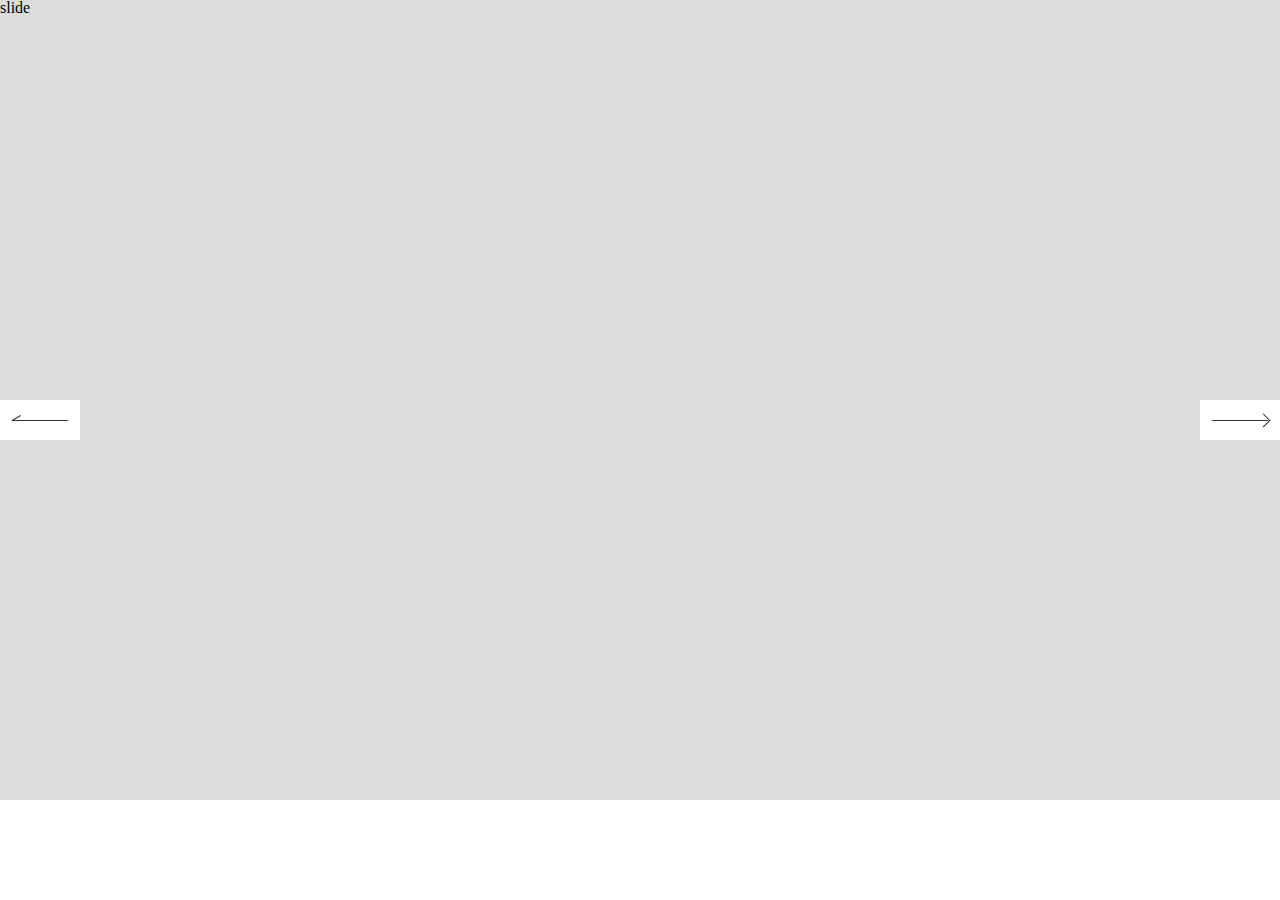
<file: 06_position04.html>
<!DOCTYPE html>
<html lang="ko">

<head>
    <meta charset="UTF-8">
    <meta name="viewport" content="width=device-width, initial-scale=1.0">
    <title>슬라이드 화살표 만들기</title>
    <link rel="stylesheet" href="./reset.css">
    <style>
        .main_visual {
            position: relative;
        }

        .main_visual_slide {
            height: 800px;
            background: #ddd;
        }

        .main_visual .arrows {
            position: absolute;
            top: 50%;
            left: 50%;
            z-index: 999;

            max-width: 1400px;
            width: 100%;
            transform: translate(-50%, -50%);

            background: tomato;
        }

        .main_visual .arrows button {
            position: absolute;
            top: 0;

            font-size: 0;
            background: transparent;
            border: none;

            width: 80px;
            height: 40px;

            background: #fff;
        }

        .main_visual .arrows .prev {
            left: 0;
        }

        .main_visual .arrows .next {
            right: 0;
        }

        .main_visual .arrows .prev::before {
            content: "";
            position: absolute;
            top: 20px;
            left: 12px;
            right: 12px;
            height: 1px;
            background: #333;
        }

        .main_visual .arrows .prev::after {
            content: "";
            position: absolute;
            top: 20px;
            left: 12px;
            width: 10px;
            height: 1px;
            background: #333;

            transform: rotate(-30deg);
            transform-origin: left;
        }

        .main_visual .arrows .next::before {
            content: "";
            position: absolute;
            top: 20px;
            left: 12px;
            right: 12px;
            height: 1px;
            background: #333;
        }

        .main_visual .arrows .next::after {
            content: "";
            position: absolute;
            top: 19px;
            right: 13px;
            width: 10px;
            height: 10px;
            border-top: 1px solid #333;
            border-right: 1px solid #333;
            transform: rotate(45deg);
            transform-origin: right;
            box-sizing: border-box;
        }
    </style>
</head>

<body>
    <section class="main_visual">
        <div class="main_visual_slide">
            slide
        </div>
        <div class="arrows">
            <button class="prev">prev</button>
            <button class="next">next</button>
        </div>
    </section>
</body>

</html>
</file>
